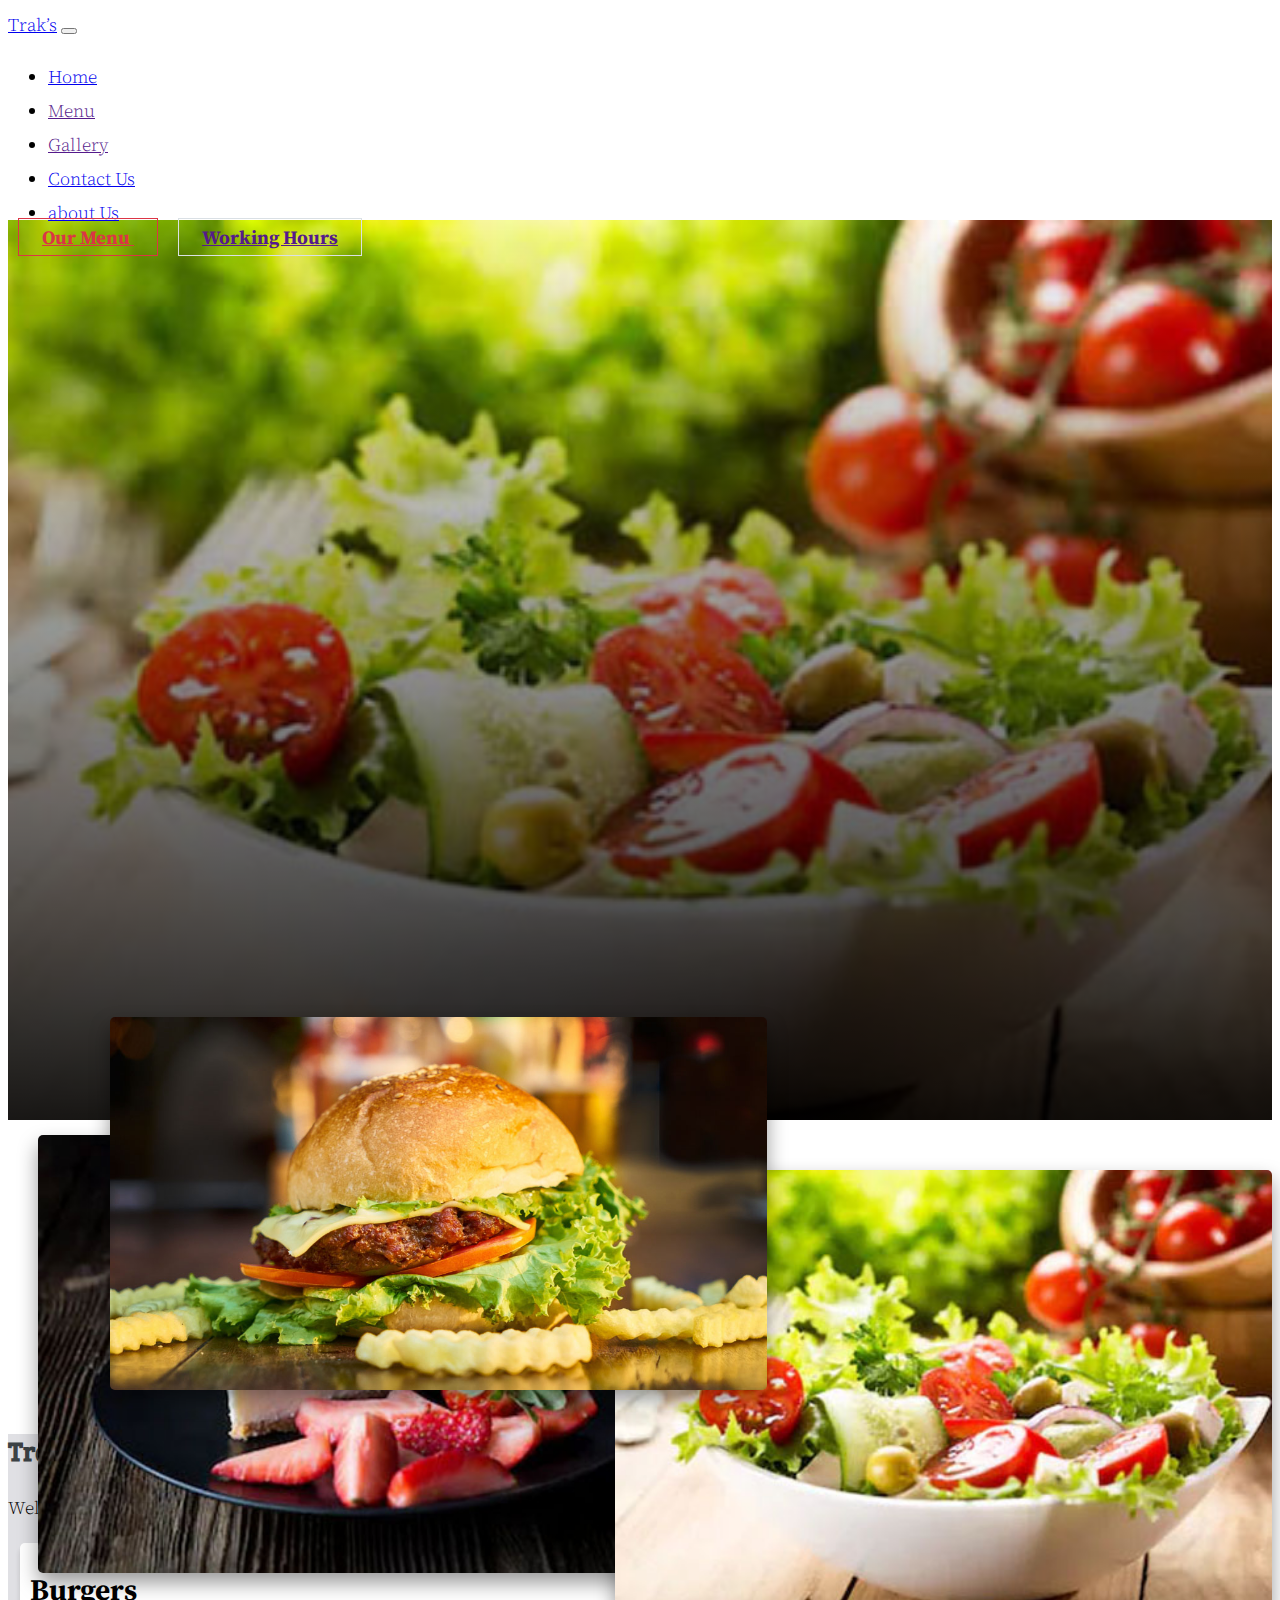
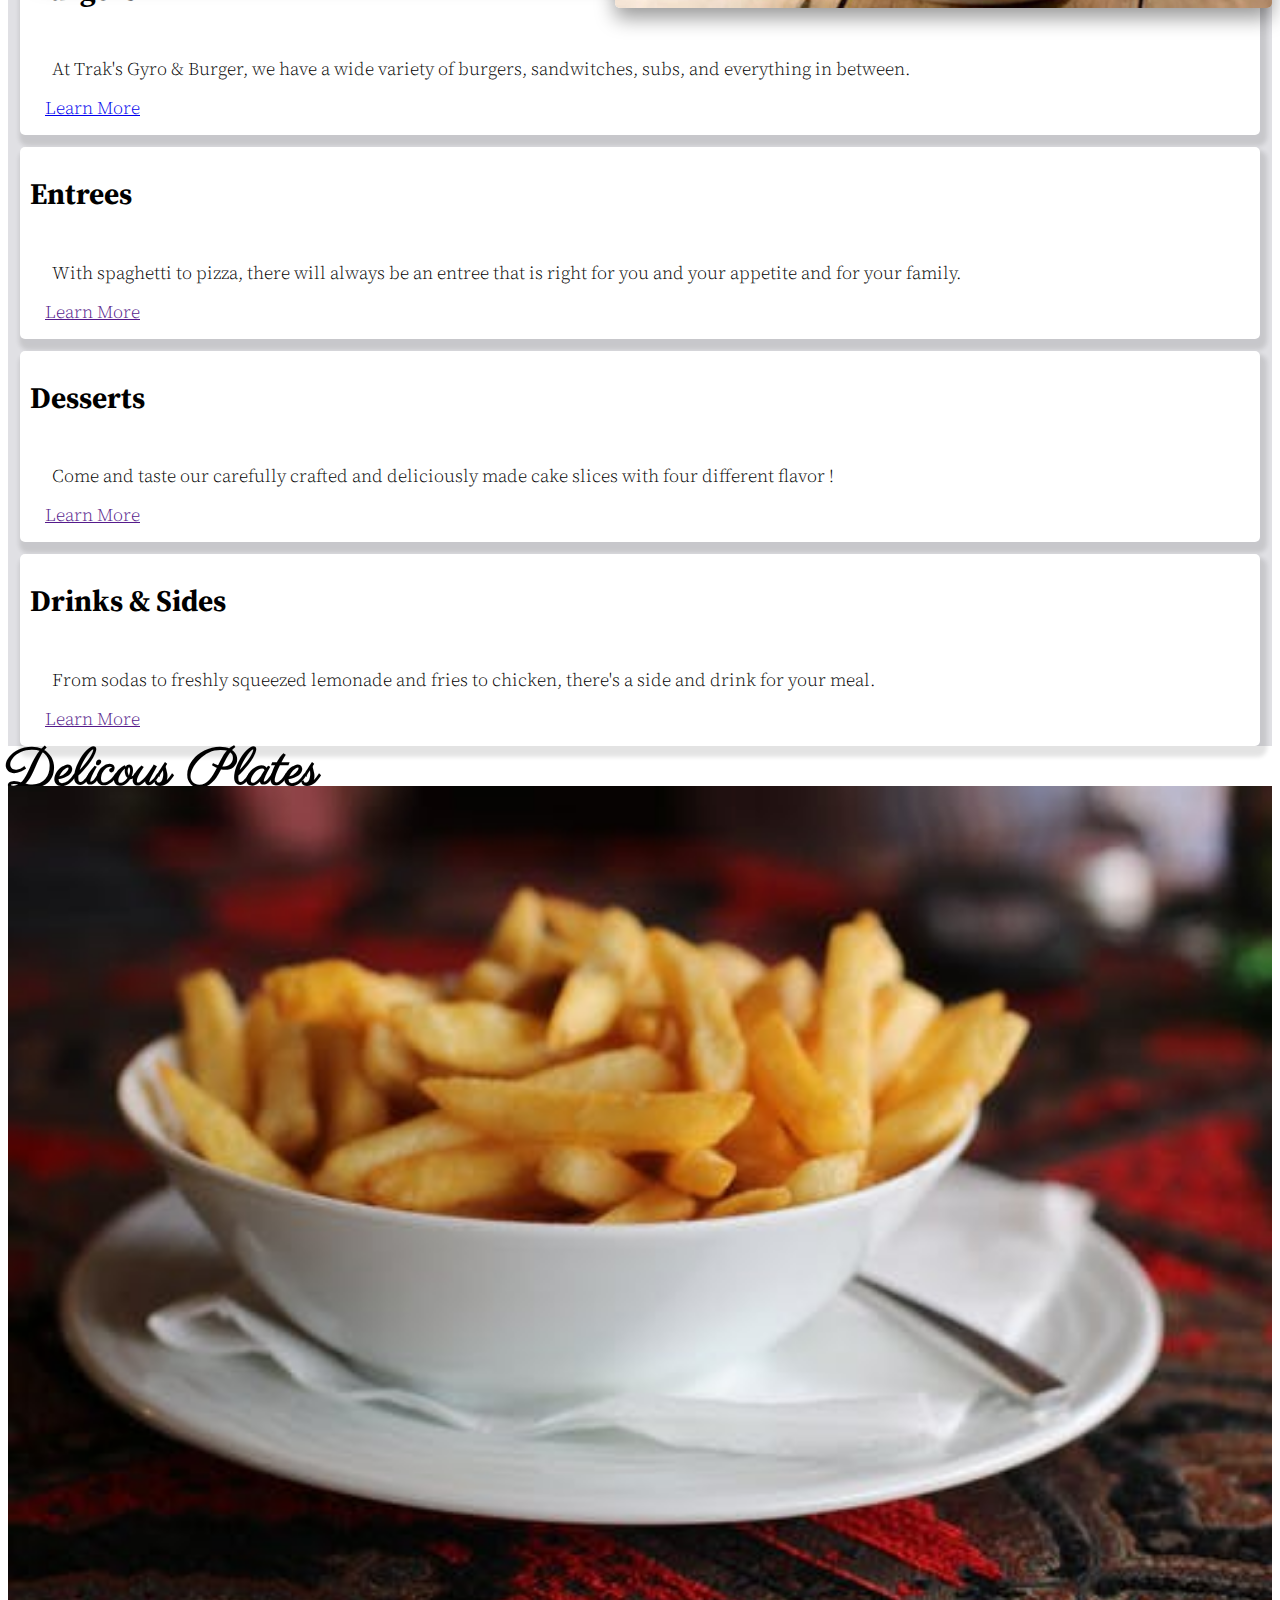
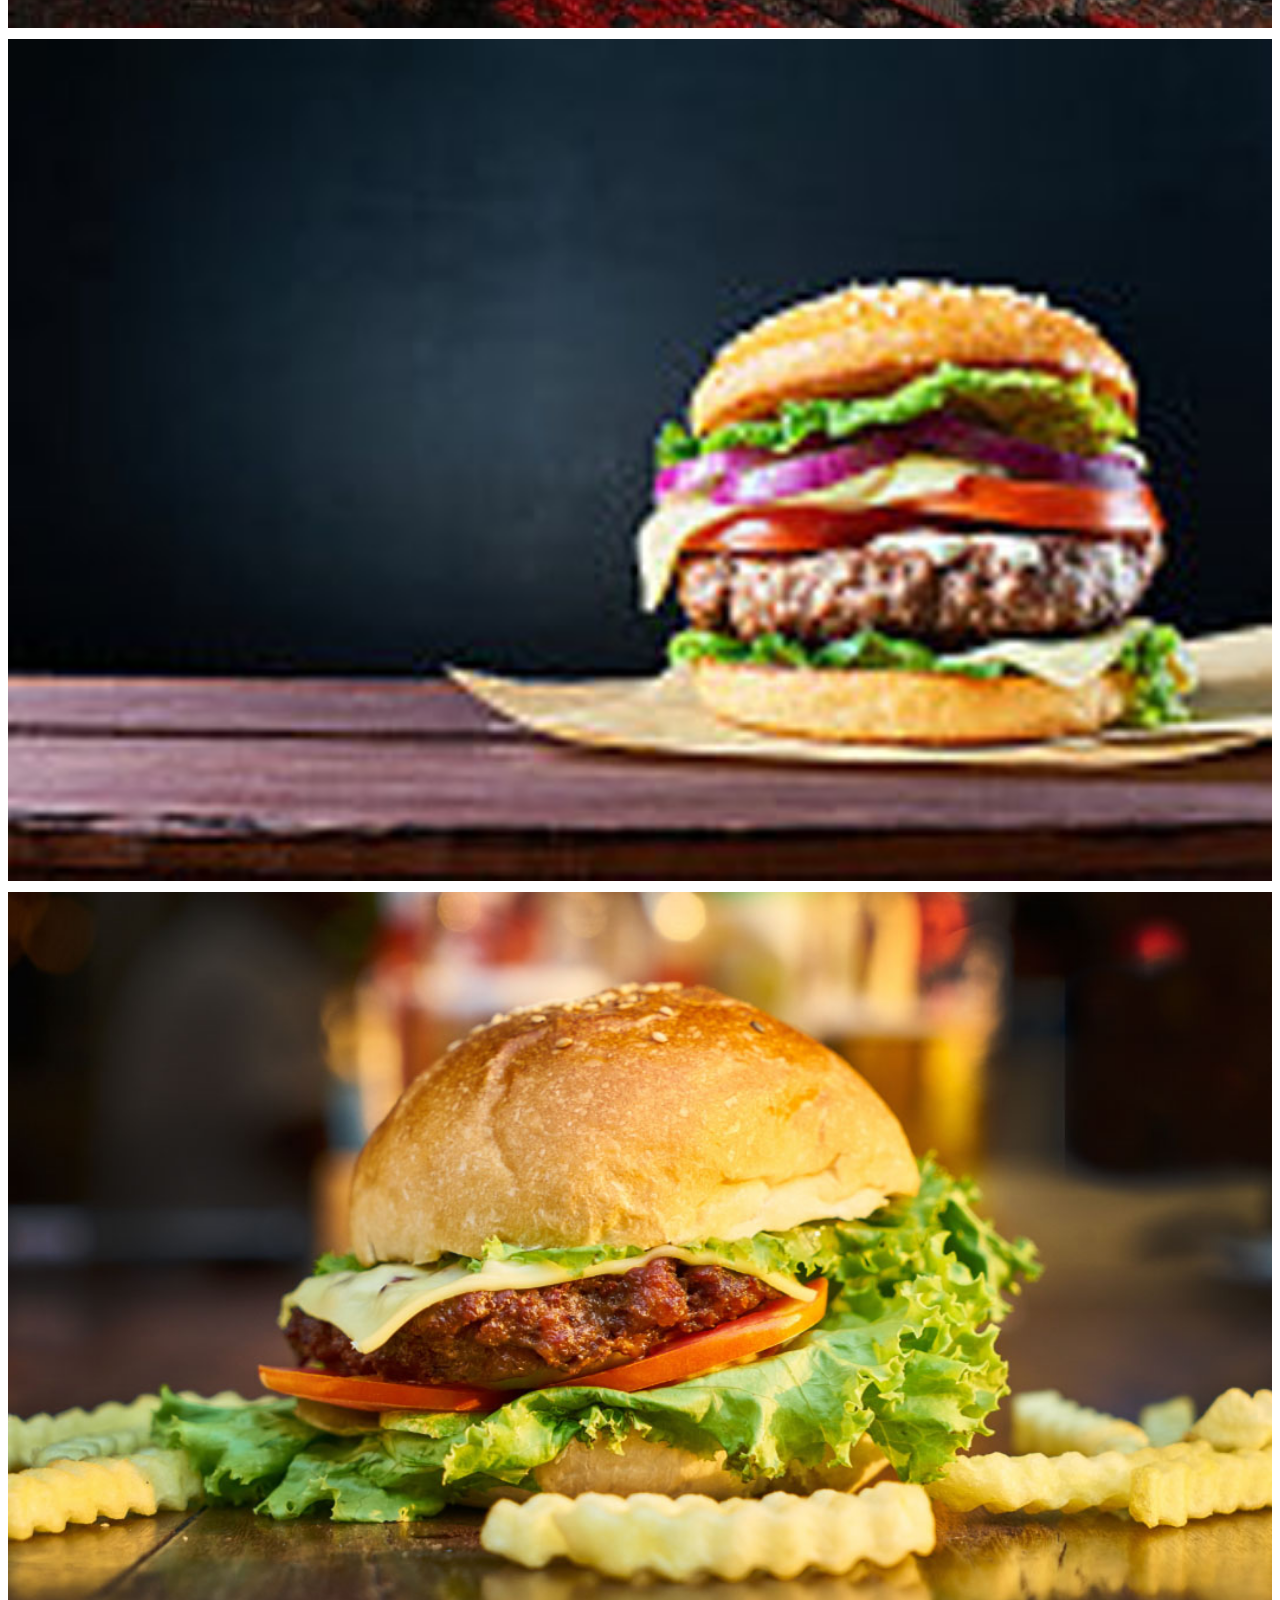
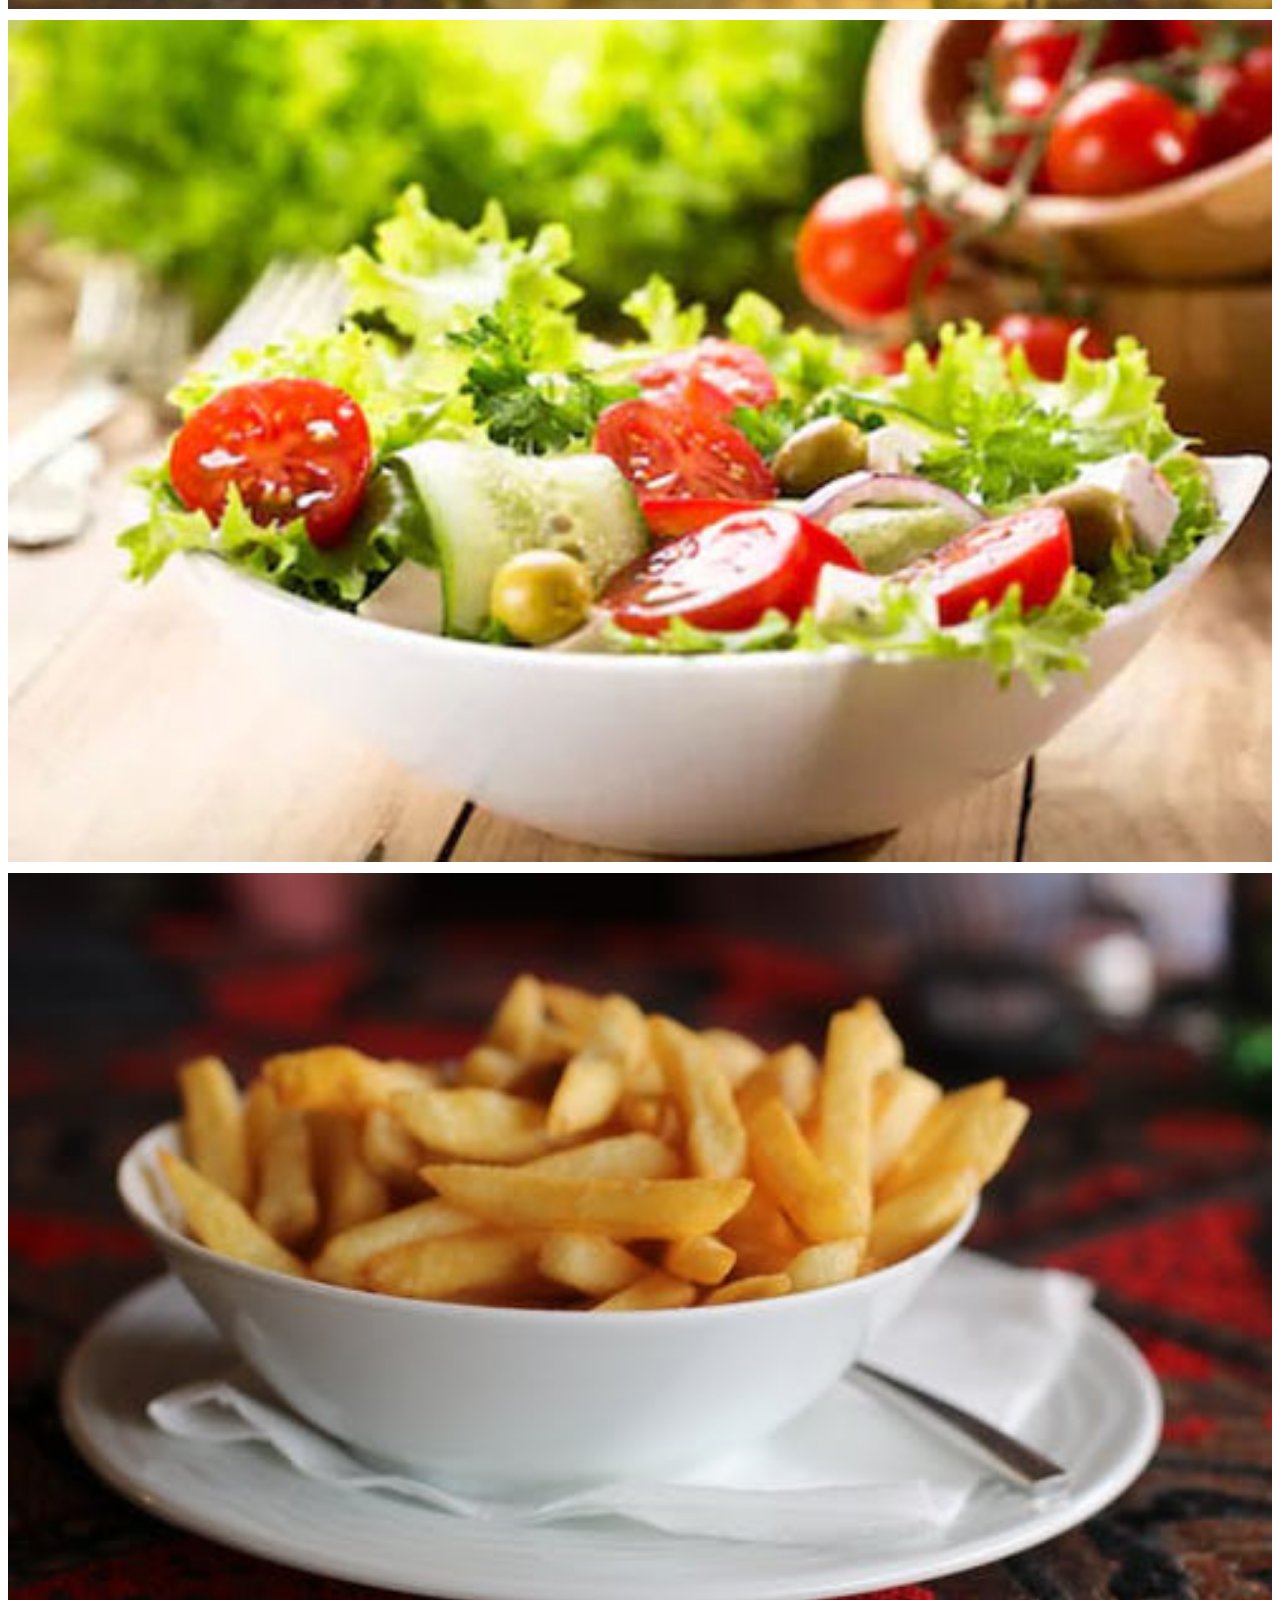
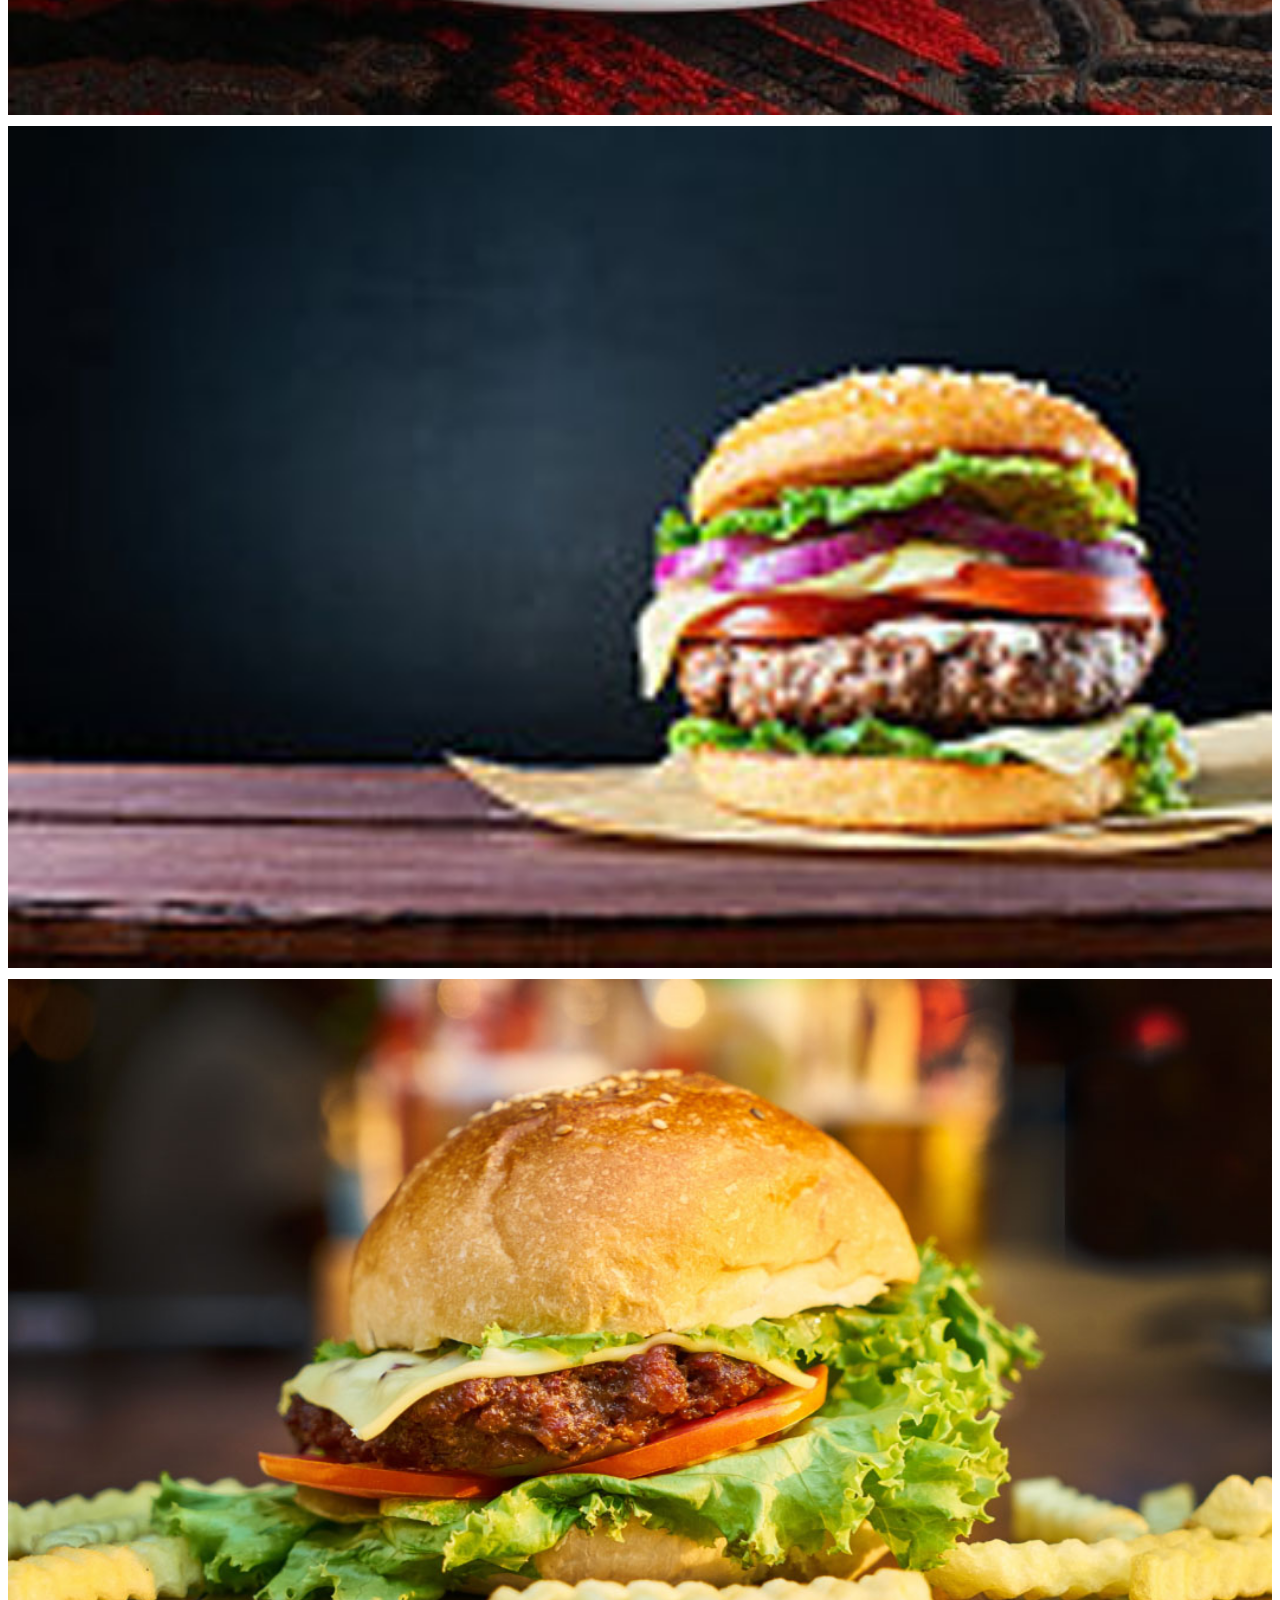
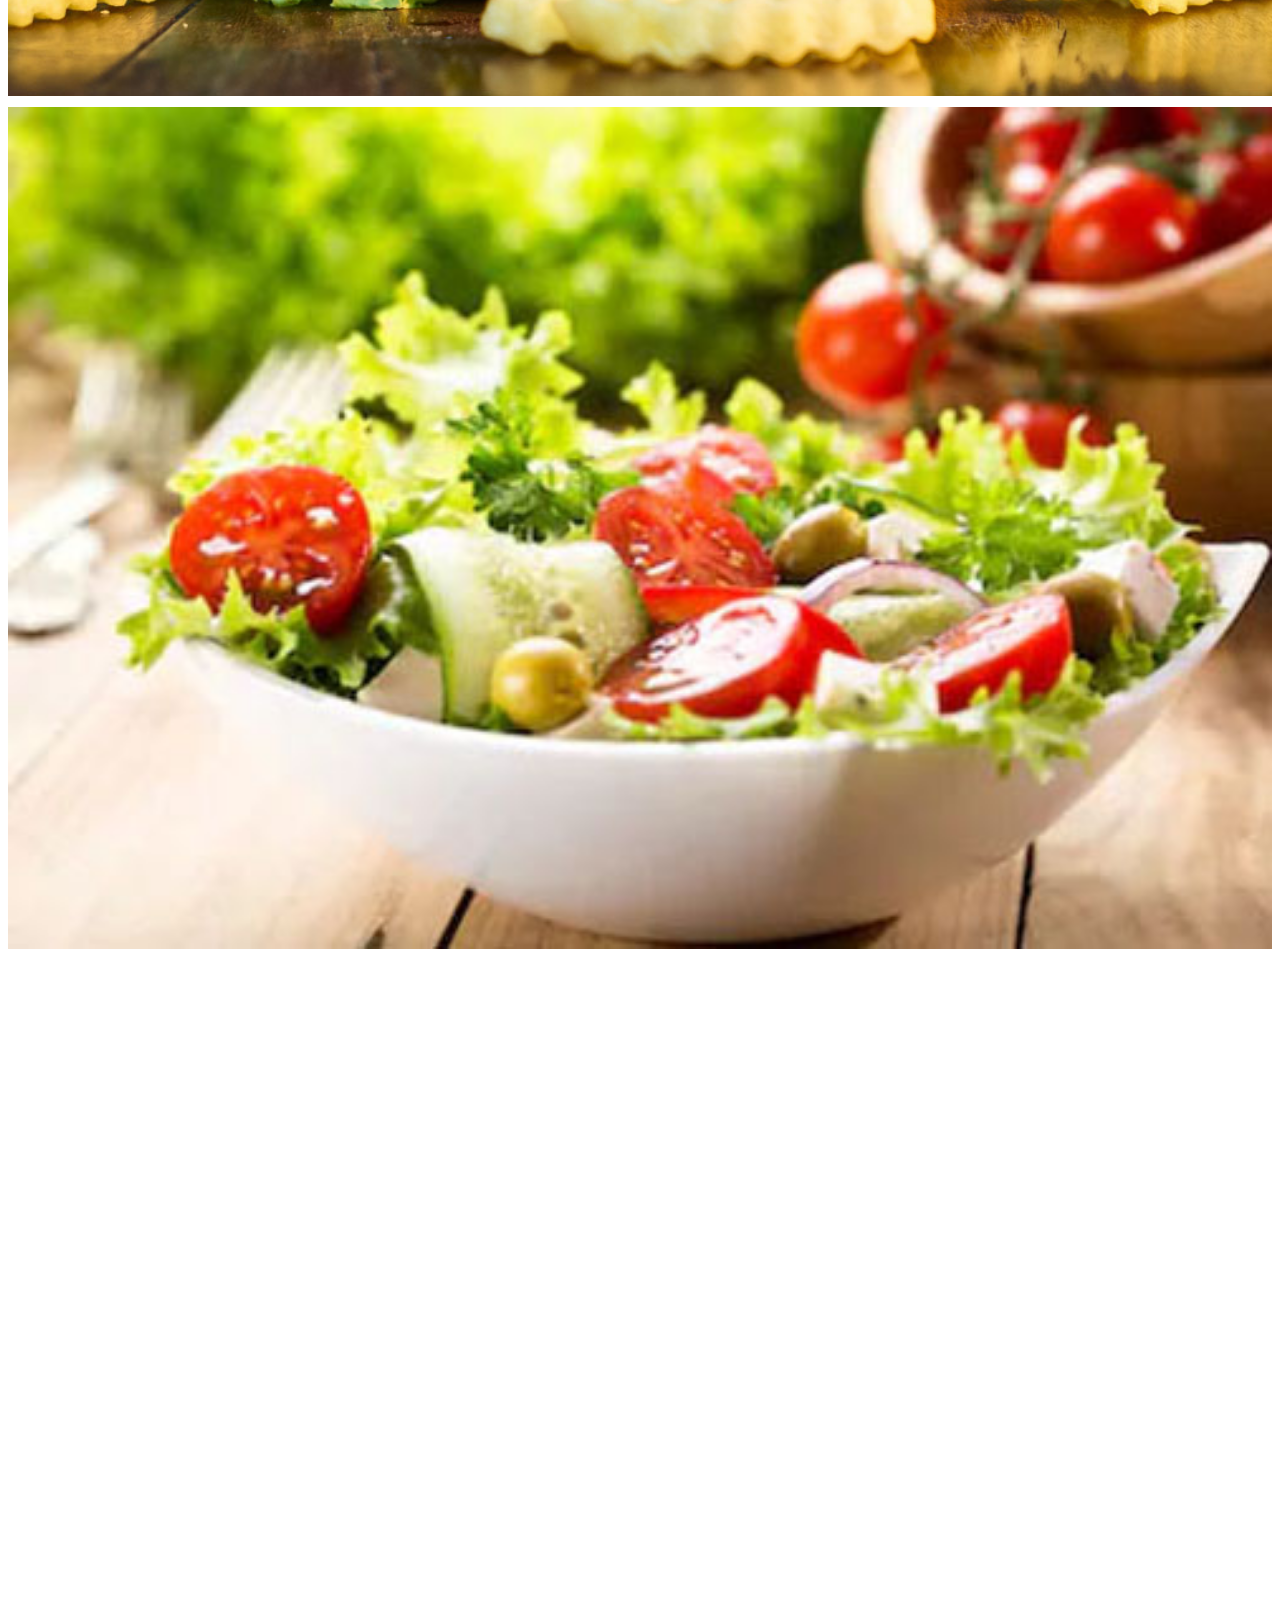
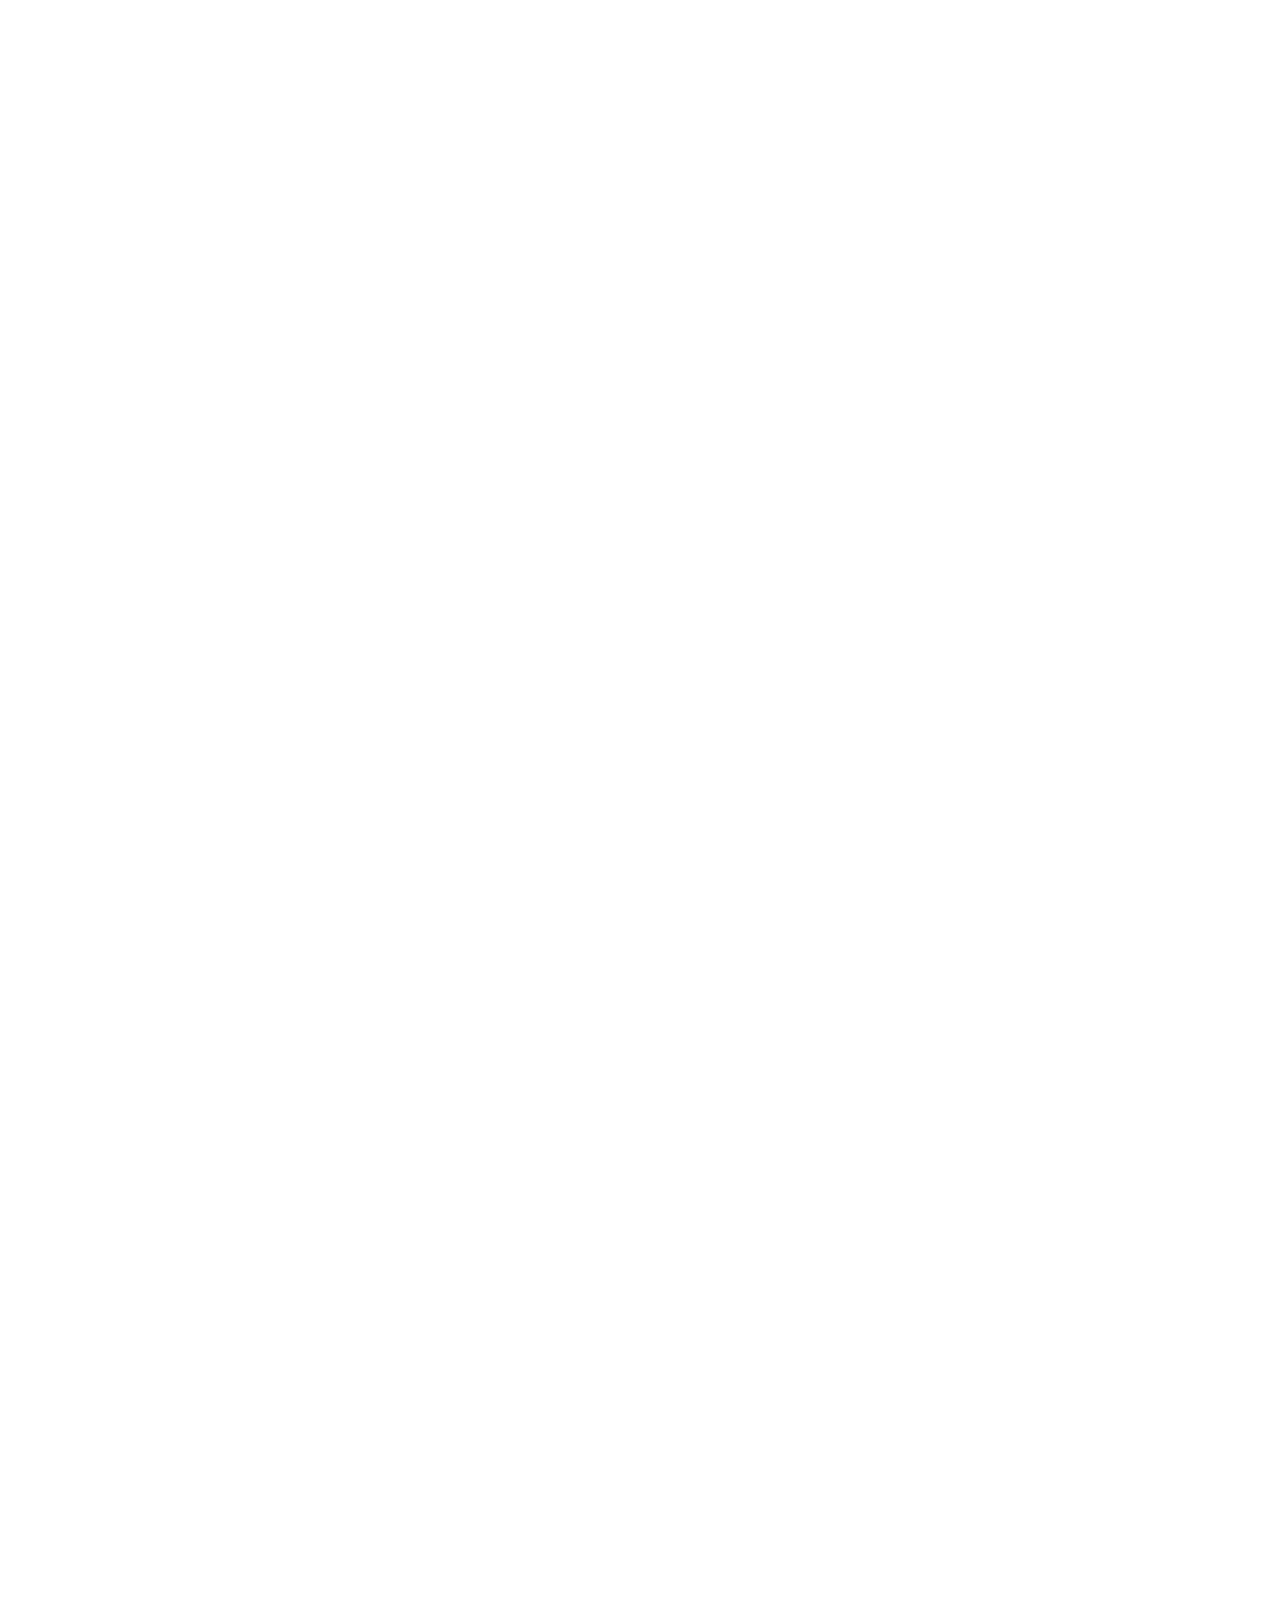
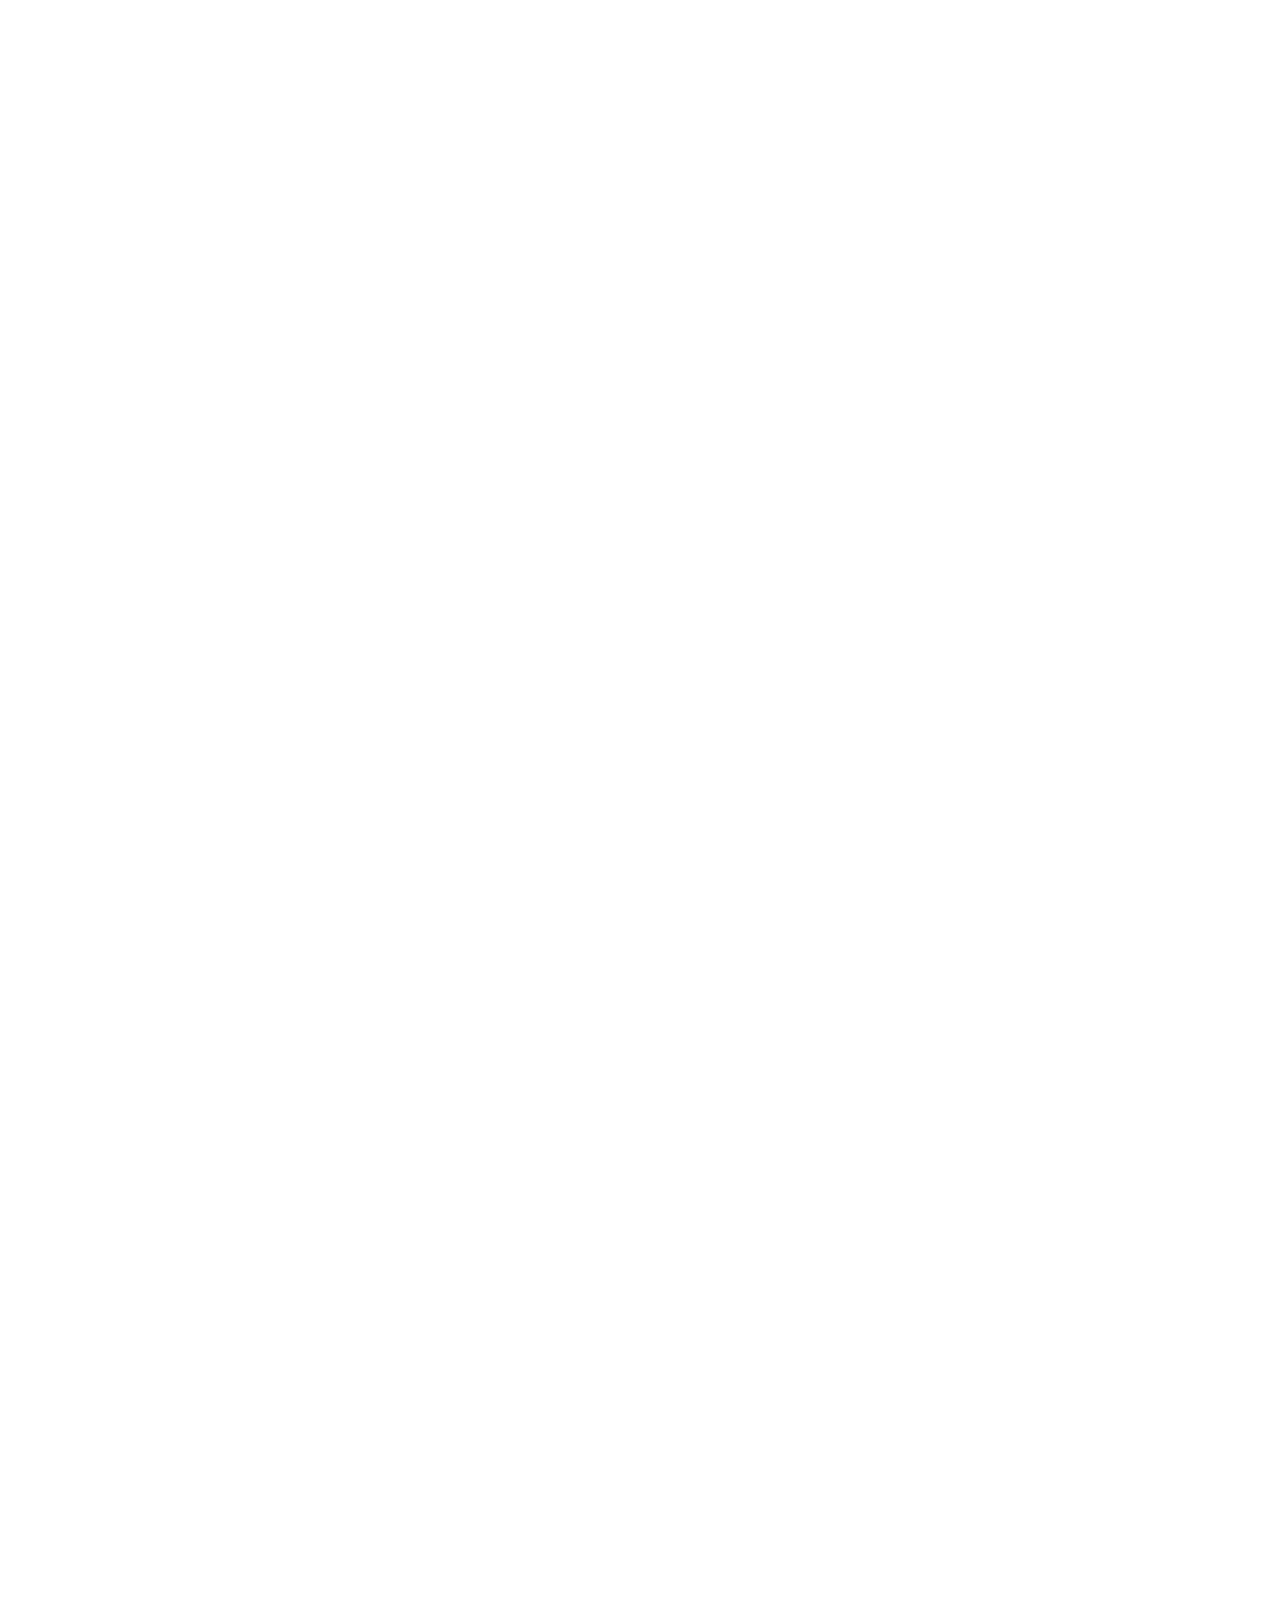
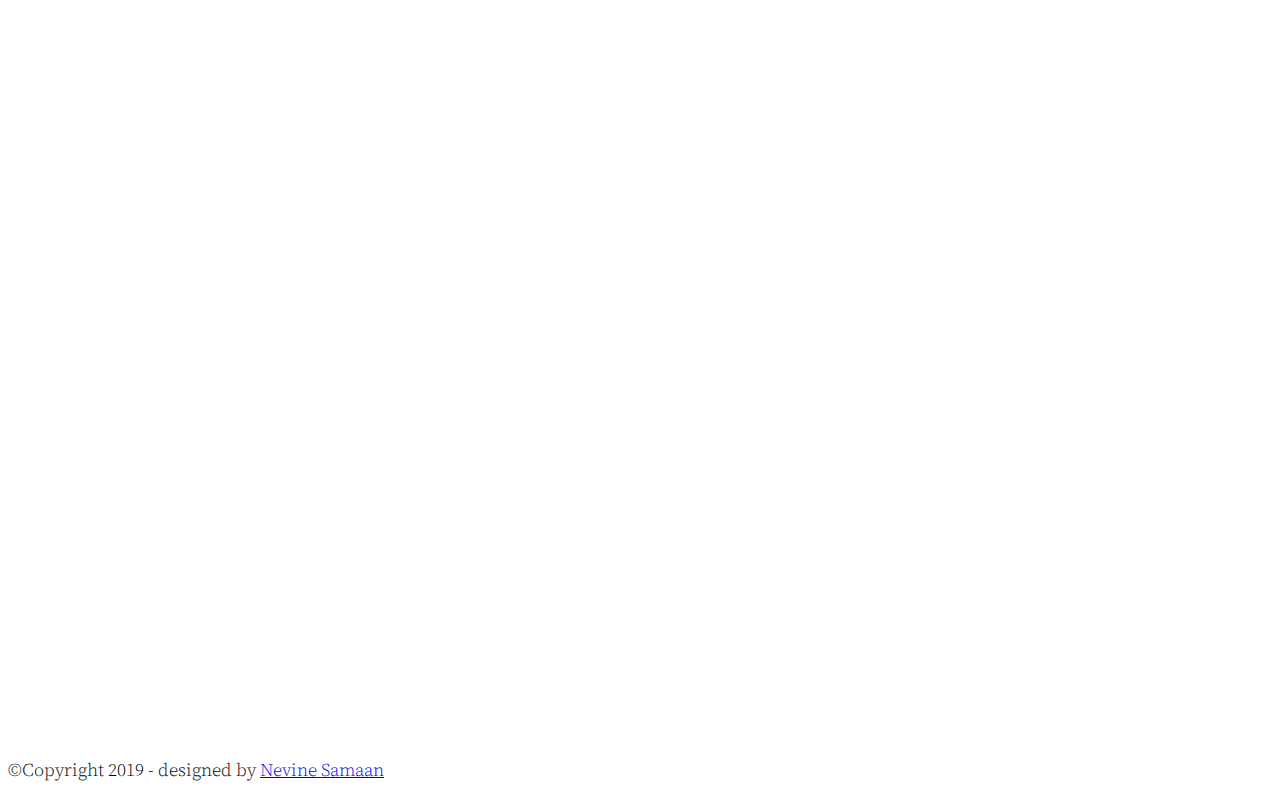
<file: index.html>
<!doctype html>
<html lang="en">

<head>
    <!-- Required meta tags -->
    <meta charset="utf-8">
    <meta name="viewport" content="width=device-width, initial-scale=1, shrink-to-fit=no">
    <meta name="description" content=" 804-439-5953, Welcome to Trak's gyro and burger Restaurant ">
    <meta name="author" content="designed by www.venags.com Nevine Samaan web developer">
    <title>Trak's</title>
    <!-- Bootstrap CSS -->
    <link rel="stylesheet" href="https://stackpath.bootstrapcdn.com/bootstrap/4.2.1/css/bootstrap.min.css"
        integrity="sha384-GJzZqFGwb1QTTN6wy59ffF1BuGJpLSa9DkKMp0DgiMDm4iYMj70gZWKYbI706tWS" crossorigin="anonymous">

    <link rel="stylesheet" href="https://use.fontawesome.com/releases/v5.7.1/css/all.css"
        integrity="sha384-fnmOCqbTlWIlj8LyTjo7mOUStjsKC4pOpQbqyi7RrhN7udi9RwhKkMHpvLbHG9Sr" crossorigin="anonymous">
    <link rel="stylesheet" type="text/css" href="css/main.css">

</head>

<body>

    <!-- starting of top header -->
    <div class="topH bg-">
        <div class="container">
            <div class="row"></div>
        </div>

    </div>
    <!-- ending of top header -->
    <!--starting of navbar -->

    <nav class="navbar navbar-expand-md navbar-light bg-info ">
        <div class="container">
            <a href="index.html" class="navbar-brand text-warning font-weight-bold">Trak’s</a>
            <button type="button" class="navbar-toggler bg-light" data-toggle="collapse" data-target="#nav"><span
                    class="navbar-toggler-icon"></span></button>
            <div class="collapse navbar-collapse justify-content-between" id="nav">
                <ul class="navbar-nav ml-auto " id="mynav">
                    <li class="nav-item"><a class=" nav-link text-light font-weight-bold px-3"
                            href="index.html">Home</a></li>

                    <li class="nav-item"><a class=" nav-link text-light font-weight-bold px-3" href="">Menu</a></li>
                    <li class="nav-item"><a class=" nav-link text-light font-weight-bold px-3" href="">Gallery</a></li>
                    <li class="nav-item"><a class=" nav-link text-light font-weight-bold px-3" href="#">Contact Us</a>
                    </li>
                    <li class="nav-item"><a class=" nav-link text-light font-weight-bold px-3" href="#">about Us</a>
                    </li>
                </ul>
            </div>
        </div>
    </nav>
    <!--ending of navbar-->

    <!--starting of banner-->
    <section class="banner">
        <div class="container-fluid">
            <div class="row  justify-content-center align-items-center" style="height: 100vh">
                <div class="col-md-10 text-center typeW">
                    <h1 class="text1 font-weight-bold" data-text="Trak's Gyro & Burger"></h1>

                    <a href="" class=" m-d-4 m-s-2  effect left-effect btn btn-light">
                        <!-- <span class="first"></span> -->
                        <span>Our Menu</span>
                    </a>
                    <a href="" class=" m-d-4 m-s-2  effect2 right-effect btn btn-danger">
                        <!-- <span class="second"></span> -->
                        <span>Working Hours</span>
                    </a>
                </div>
            </div>
        </div>
    </section>

    <!--ending of banner-->

    <!--starting of introduction-->

    <div class="intro text-center ">
        <div class=" container">
            <div class="row">
                <div class="col-md-6 col-sm-12">
                    <h3 class=" font-weight-bold "> Our Trak's</h3>
                    <p class="text-center"> Welcome to Trak's gyro and burger Restaurant.
                        we have
                        American style foods. All of our ingredients are fresh and ready to be eaten by customers like
                        you.</p>
                </div>
                <div class="col-md-6 col-sm-12">
                    <img src="image/3.jpg" class="img-fluid img1" alt="trak's img1">
                    <img src="image/4.jpg" class="img-fluid img2" alt="trak's img2">
                    <img src="image/bur1.jpg" class="img-fluid img3" alt="trak's img3">
                </div>
            </div>
        </div>


    </div>
    <!--entering of introduction-->

    <!--starting  of menu-->
    <div class=" bg-danger my-menu mx-auto">
        <ul class="list-unstyled">
            <li>Menu 1</li>
            <li>Menu 2</li>
            <li>Menu 3</li>
            <li>Menu 4</li>
        </ul>
    </div>
    <!--entering of menu-->
    <!--starting of weclome-->
    <div class="bg-light p-5 text-center  welcome">
        <div class="container-fluid">
            <div class="row justify-content-center align-items-center">
                <div class="col">
                    <h2 class="  pt-3  font-weight-bold">Trak’s Gyro & Burger</h2>
                    <!-- <i class="fa fa-glass"></i> -->
                    <p class='text-center text-lead '>Welcome to Trak's Gyro & Burger! Here are some foods we serve:
                    </p>
                    <i class="fas fa-steak"></i>
                </div>
            </div>
            <div class="row text-center">
                <div class="col-md-3 ">
                    <div class="wel">
                        <!-- <i class="fas fa-hamburger fa-3x text-danger m-2"></i> -->
                        <h4 class="text-info  ">Burgers</h4>
                        <p class="text-muted ">At Trak's Gyro & Burger, we have a wide variety of burgers, sandwitches,
                            subs, and everything in between.</p>
                        <a href="burger.html" class="btn btn-info">Learn More</a>
                    </div>
                </div>
                <div class="col-md-3">
                    <div class="wel">
                        <!-- <i class="fas fa-hamburger fa-3x text-danger m-2"></i><i class="far fa-cheeseburger"></i> -->
                        <h4 class="text-info">Entrees</h4>
                        <p class="text-muted ">With spaghetti to pizza, there will always be an entree that is right for
                            you and your appetite and for your family.</p>
                        <a href="" class="btn btn-info">Learn More</a>
                    </div>

                </div>
                <div class="col-md-3">
                    <div class="wel">
                        <!-- <i class="fas fa-pizza-slice fa-3x text-danger m-2"></i> -->
                        <h4 class="text-info"> Desserts</h4>
                        <p class="text-muted ">Come and taste our carefully crafted and deliciously made cake slices
                            with four different flavor !</p>
                        <a href="" class="btn btn-info">Learn More</a>
                    </div>
                </div>
                <div class="col-md-3 ">
                    <div class="wel">
                        <!-- <i class="fas fa-cogs fa-3x text-danger m-2"></i> <i class="fal fa-glass"></i> -->
                        <h4 class="text-info">Drinks & Sides</h4>
                        <p class="text-muted ">From sodas to freshly squeezed lemonade and fries to chicken, there's a
                            side and drink for your meal.</p>
                        <a href="" class="btn btn-info">Learn More</a>
                    </div>
                </div>
            </div>
        </div>
    </div>
    </div>
    <!--ending of welcome-->

    <!-- starting of gallery -->
    <section class="mt-4 px-2 bg-white gallery text-center">

        <h1 class="text-danger p-4 display-4 font-weight-bold text-center">Delicous Plates</h1>

        <div class="row">
            <div class="col-md-3 col-sm-6 col-xs-6 my-gall">
                <div class="gall">
                    <img src="image/1.jpeg" class=' img-fluid img-thumbnail rounded mx-auto d-block' alt="">
                </div>
            </div>
            <div class="col-md-3 col-sm-6 col-xs-6 my-gall">
                <div class="gall">
                    <img src="image/2.jpg" class=' img-fluid img-thumbnail rounded mx-auto d-block' alt="">
                </div>
            </div>
            <div class="col-md-3 col-sm-6 col-xs-6 my-gall">
                <div class="gall">
                    <img src="image/bur1.jpg" class=' img-fluid img-thumbnail rounded mx-auto d-block' alt="">
                </div>
            </div>
            <div class="col-md-3 col-sm-6 col-xs-6 my-gall">
                <div class="gall">
                    <img src="image/4.jpg" class=' img-fluid img-thumbnail rounded mx-auto d-block' alt="">
                </div>
            </div>
            <div class="col-md-3 col-sm-6 col-xs-6 my-gall">
                <div class="gall">
                    <img src="image/1.jpeg" class=' img-fluid img-thumbnail rounded mx-auto d-block' alt="">
                </div>
            </div>
            <div class="col-md-3 col-sm-6 col-xs-6 my-gall">
                <div class="gall">
                    <img src="image/2.jpg" class=' img-fluid img-thumbnail rounded mx-auto d-block' alt="">
                </div>
            </div>
            <div class="col-md-3 col-sm-6 col-xs-6 my-gall">
                <div class="gall">
                    <img src="image/bur1.jpg" class=' img-fluid img-thumbnail rounded mx-auto d-block' alt="">
                </div>
            </div>
            <div class="col-md-3 col-sm-6 col-xs-6 my-gall">
                <div class="gall">
                    <img src="image/4.jpg" class=' img-fluid img-thumbnail rounded mx-auto d-block' alt="">
                </div>
            </div>

        </div>
        <!--ending of div=row-->



    </section>

    <!--ending of gallery -->


    <!--starting of menu-->
    <div class="menu1">
        <div class="menu-container">
            <div class="menu-1">
                <h3 class="text-center">Trak's Menu</h3>
                <div class="row text-center">
                    <div class="col-md-3 col-sm-6 menu-2">
                        <div class="card">
                            <img src="image/4.jpg" class="card-img-top" alt="...">
                            <div class="card-body">
                                <h4 class="card-title">menu 1</h4>
                                <p class="card-text text-danger">10$ - 20$ </p>
                                <a href="#" class="btn btn-info">Check Menu</a>
                            </div>
                        </div>
                    </div>
                    <div class="col-md-3 col-sm-6 menu-2">
                        <div class="card">
                            <img src="image/4.jpg" class="card-img-top" alt="...">
                            <div class="card-body">
                                <h4 class="card-title">menu 2</h4>
                                <p class="card-text text-danger">10$ - 20$ </p>
                                <a href="#" class="btn btn-info">Go somewhere</a>
                            </div>
                        </div>
                    </div>
                    <div class="col-md-3 col-sm-6 menu-2">
                        <div class="card">
                            <img src="image/4.jpg" class="card-img-top" alt="...">
                            <div class="card-body">
                                <h4 class="card-title">menu 3</h4>
                                <p class="card-text text-danger">10$ - 20$ </p>
                                <a href="#" class="btn btn-info">Go somewhere</a>
                            </div>
                        </div>
                    </div>
                    <div class="col-md-3 col-sm-6 menu-2">
                        <div class="card">
                            <img src="image/4.jpg" class="card-img-top" alt="...">
                            <div class="card-body">
                                <h4 class="card-title">menu 4</h4>
                                <p class="card-text text-danger">10$ - 20$ </p>
                                <a href="#" class="btn btn-info">Go somewhere</a>
                            </div>
                        </div>
                    </div>
                    <div class="col-md-3 col-sm-6 menu-2">
                        <div class="card">
                            <img src="image/4.jpg" class="card-img-top" alt="...">
                            <div class="card-body">
                                <h4 class="card-title">menu 5</h4>
                                <p class="card-text text-danger">10$ - 20$ </p>
                                <a href="#" class="btn btn-info">Go somewhere</a>
                            </div>
                        </div>
                    </div>
                    <div class="col-md-3 col-sm-6 menu-2">
                        <div class="card">
                            <img src="image/4.jpg" class="card-img-top" alt="...">
                            <div class="card-body">
                                <h4 class="card-title">menu 6</h4>
                                <p class="card-text text-danger">10$ - 20$ </p>
                                <a href="#" class="btn btn-info">Go somewhere</a>
                            </div>
                        </div>
                    </div>
                    <div class="col-md-3 col-sm-6 menu-2">
                        <div class="card">
                            <img src="image/4.jpg" class="card-img-top" alt="...">
                            <div class="card-body">
                                <h4 class="card-title">menu 7</h4>
                                <p class="card-text text-danger">10$ - 20$ </p>
                                <a href="#" class="btn btn-info">Go somewhere</a>
                            </div>
                        </div>
                    </div>
                    <div class="col-md-3 col-sm-6 menu-2">
                        <div class="card">
                            <img src="image/4.jpg" class="card-img-top" alt="...">
                            <div class="card-body">
                                <h4 class="card-title">menu 8</h4>
                                <p class="card-text text-danger">10$ - 20$ </p>
                                <a href="#" class="btn btn-info">Go somewhere</a>
                            </div>
                        </div>
                    </div>

                </div>
            </div>
        </div>
    </div>
    <!--ending of menu -->

    <!--starting of footer-->
    <footer class="bg-secondary">
        <div class="container">
            <div class="row">
                <div class="col text-center">
                    <h1 class="text-white font-weight-light p-3"></h1>
                    <p clas="text-white font-italic font-weight-italic"></p>
                    <div class="py-2">
                        <a href=""> <i class="fab fa-facebook fa-2x text-primary mx-3"></i></a>
                        <a href=""> <i class="fab fa-google-plus fa-2x text-danger mx-3"></i></a>
                        <a href=""> <i class="fab fa-twitter fa-2x text-info mx-3"></i></a>
                        <a href=""> <i class="fab fa-youtube fa-2x text-danger mx-3"></i></a>
                    </div>
                    <p class="mt-3"> &copy;Copyright 2019 - designed by <a href="http://venags.com/">Nevine Samaan</a>
                    </p>
                </div>
            </div>
        </div>

    </footer>
    <!--ending of footer-->

    <script src="https://code.jquery.com/jquery-3.3.1.slim.min.js"
        integrity="sha384-q8i/X+965DzO0rT7abK41JStQIAqVgRVzpbzo5smXKp4YfRvH+8abtTE1Pi6jizo"
        crossorigin="anonymous"></script>
    <script src="https://cdnjs.cloudflare.com/ajax/libs/popper.js/1.14.6/umd/popper.min.js"
        integrity="sha384-wHAiFfRlMFy6i5SRaxvfOCifBUQy1xHdJ/yoi7FRNXMRBu5WHdZYu1hA6ZOblgut"
        crossorigin="anonymous"></script>
    <script src="https://stackpath.bootstrapcdn.com/bootstrap/4.2.1/js/bootstrap.min.js"
        integrity="sha384-B0UglyR+jN6CkvvICOB2joaf5I4l3gm9GU6Hc1og6Ls7i6U/mkkaduKaBhlAXv9k"
        crossorigin="anonymous"></script>


    <script src="https://code.jquery.com/jquery-1.12.4.js"
        integrity="sha256-Qw82+bXyGq6MydymqBxNPYTaUXXq7c8v3CwiYwLLNXU=" crossorigin="anonymous"></script>
    <script type="text/javascript" src="js/main.js"></script>

</body>

</html>
</file>
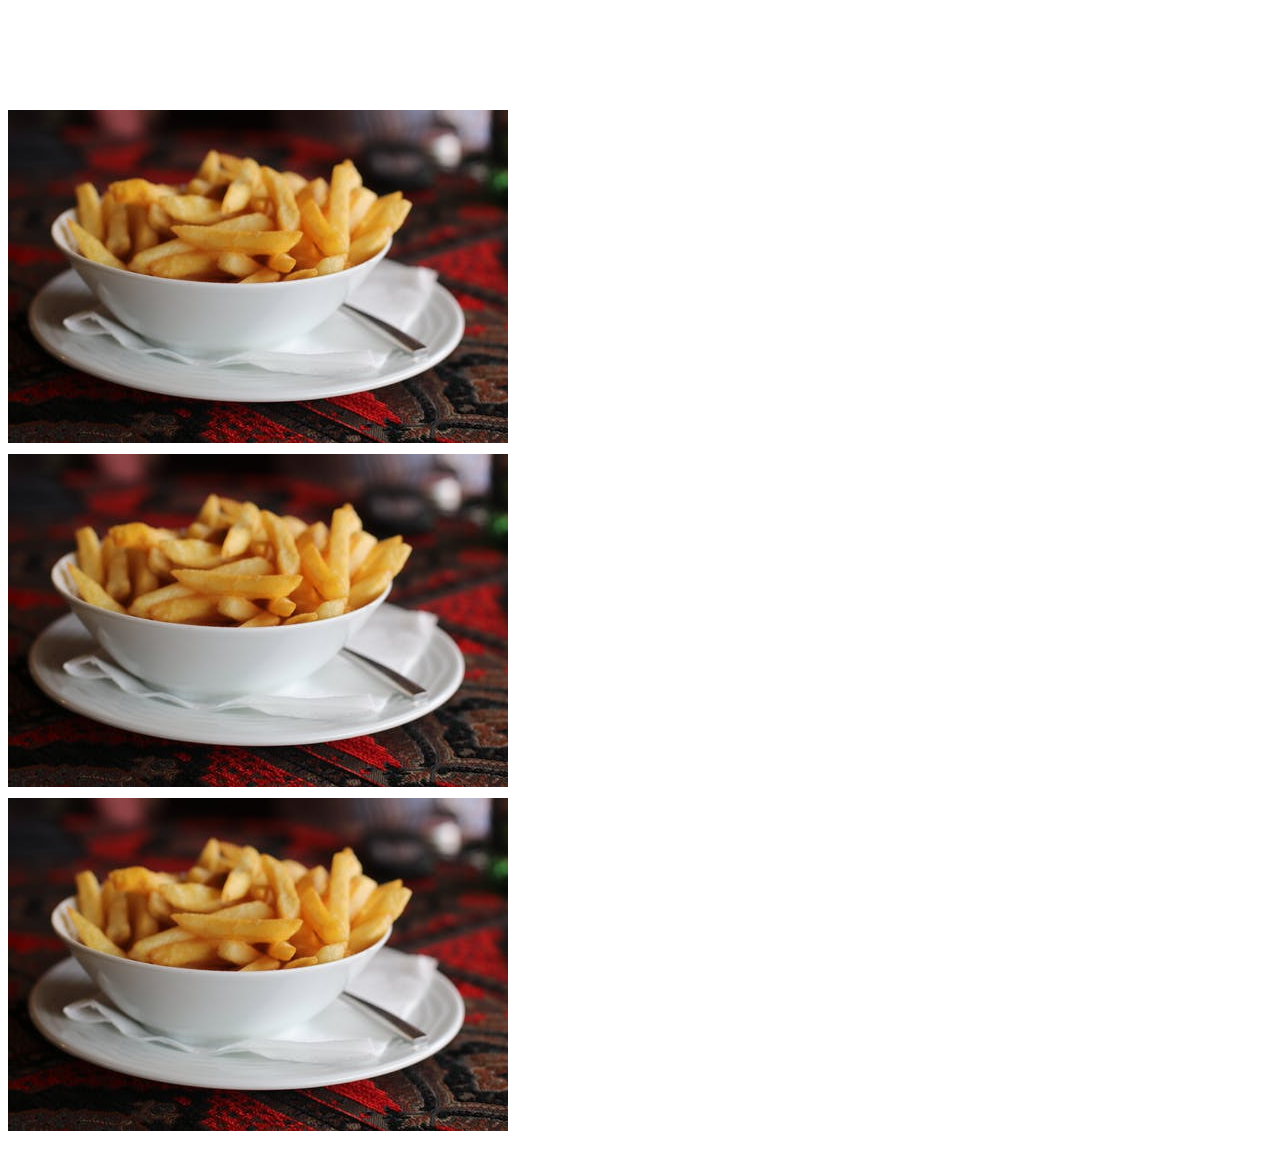
<file: before_after.html>
<!doctype html>
<html lang="en">

<head>
    <!-- Required meta tags -->
    <meta charset="utf-8">
    <meta name="viewport" content="width=device-width, initial-scale=1, shrink-to-fit=no">

    <!-- Bootstrap CSS -->
    <link rel="stylesheet" href="https://stackpath.bootstrapcdn.com/bootstrap/4.2.1/css/bootstrap.min.css"
        integrity="sha384-GJzZqFGwb1QTTN6wy59ffF1BuGJpLSa9DkKMp0DgiMDm4iYMj70gZWKYbI706tWS" crossorigin="anonymous">

    <link rel="stylesheet" href="https://use.fontawesome.com/releases/v5.7.1/css/all.css"
        integrity="sha384-fnmOCqbTlWIlj8LyTjo7mOUStjsKC4pOpQbqyi7RrhN7udi9RwhKkMHpvLbHG9Sr" crossorigin="anonymous">
    <link rel="stylesheet" type="text/css" href="css/main.css">
    <title>Trak's</title>
</head>
<style>
    .main {
        position: relative;
    }

    .main::before,
    .main::after {
        content: "";
        position: absolute;
        top: 15px;
        left: 15px;
        right: 15px;
        bottom: 15px;
        opacity: 1;
        transition: all 0.5s ease;
    }

    .main::before {
        border-top: 1px solid blue;
        border-bottom: 1px solid blue;
        transform: scale(0, 1);

    }

    .main::after {
        border-right: 1px solid blue;
        border-left: 1px solid blue;
        transform: scale(1, 0);

    }

    .main:hover::before {
        transform: scale(1, 1);
    }

    img {
        max-width: 100%;
        transition: all 0.5s ease;
    }

    .main:hover img {
        opacity: 0.4;
    }

    .txt {
        position: absolute;
        top: 50%;
        left: 50%;
        transform: translate(-50%, -50%);
        color: #FFF;
        transition: all 0.5s ease;
        opacity: 0;

    }

    .main:hover .txt {
        opacity: 1;
    }
</style>

<body>

    <br><br><br>
    <div class="container">
        <div class="row">
            <div class="col-md-4">
                <div class="main">
                    <img src="image/1.jpeg" alt="">
                    <div class="txt">
                        <h2>first one</h2>
                        <button class="btn btn-primary">Click here</button>
                    </div>
                </div>
            </div>
            <div class="col-md-4">
                <div class="main">
                    <img src="image/1.jpeg" alt="">
                    <div class="txt">
                        <h2>first one</h2>
                        <button class="btn btn-primary">Click here</button>
                    </div>
                </div>
            </div>
            <div class="col-md-4">
                <div class="main">
                    <img src="image/1.jpeg" alt="">
                    <div class="txt">
                        <h2>first one</h2>
                        <button class="btn btn-primary">Click here</button>
                    </div>
                </div>
            </div>
        </div>
    </div>

</body>

</html>
</file>
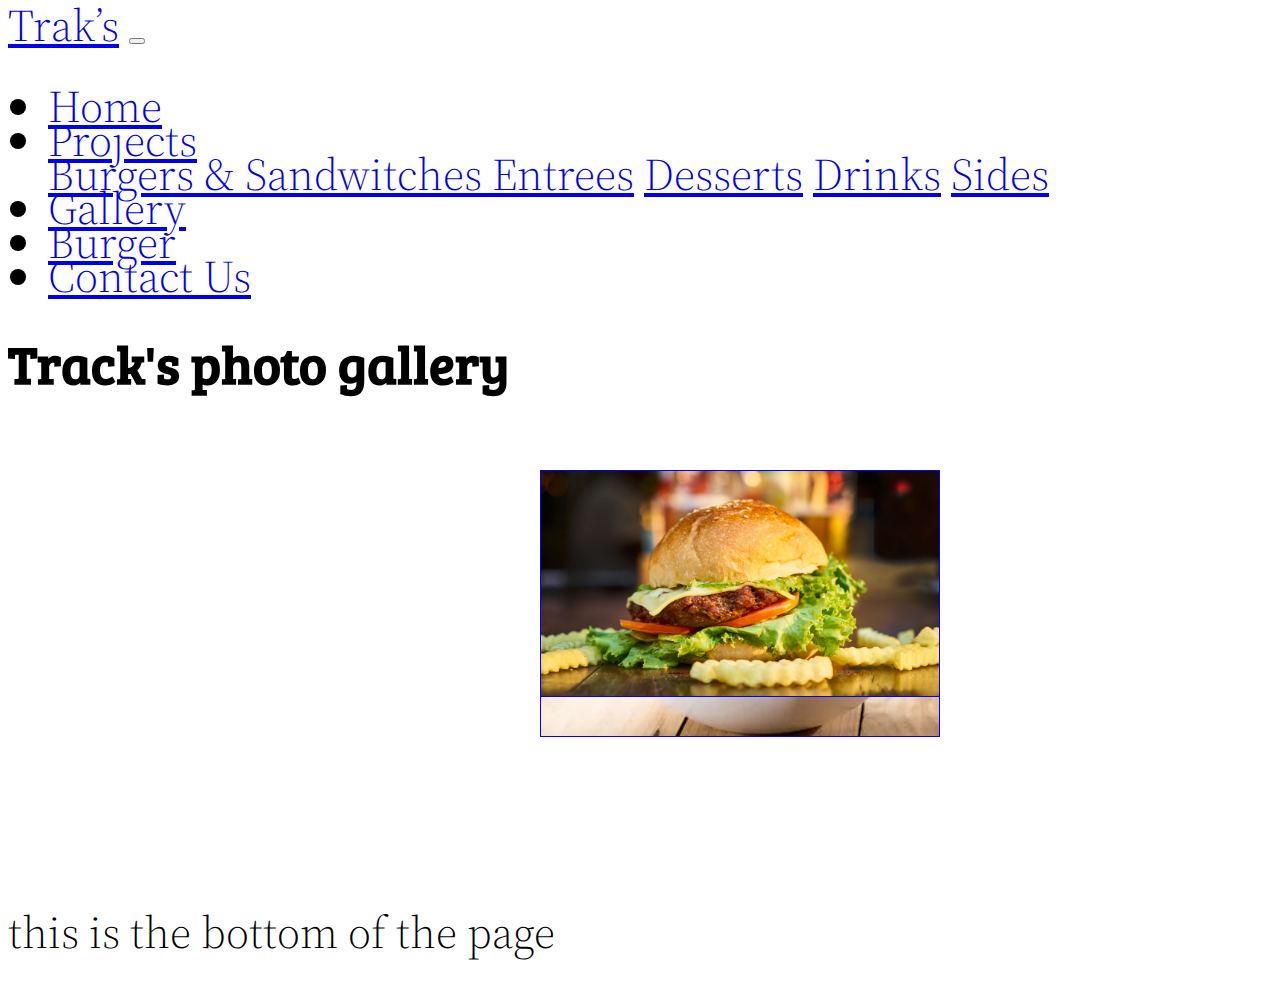
<file: gallery.html>
<!doctype html>
<html lang="en">
<head>
  <!-- Required meta tags -->
  <meta charset="utf-8">
  <meta name="viewport" content="width=device-width, initial-scale=1, shrink-to-fit=no">

  <!-- Bootstrap CSS -->
  <link rel="stylesheet" href="https://stackpath.bootstrapcdn.com/bootstrap/4.2.1/css/bootstrap.min.css" integrity="sha384-GJzZqFGwb1QTTN6wy59ffF1BuGJpLSa9DkKMp0DgiMDm4iYMj70gZWKYbI706tWS" crossorigin="anonymous">
  <link rel="stylesheet" href="https://use.fontawesome.com/releases/v5.7.1/css/all.css" integrity="sha384-fnmOCqbTlWIlj8LyTjo7mOUStjsKC4pOpQbqyi7RrhN7udi9RwhKkMHpvLbHG9Sr" crossorigin="anonymous">
    <link rel="stylesheet" type="text/css" href="css/main.css">
  <title>Hello, world!</title>

  <style type="text/css">
    
    body{
      background-colro: pink;
      font-size: 45px;
    } 
    .cards{
     text-align: center;
      position: relative;
      z-index: 1;
      margin-top:90px;
      min-height: 400px;
      
    }
   .cards .card {
    border: 0;
   }
    .cards .card img{
       
      position: absolute;
      width: 400px;
      cursor: pointer;
      left: 50%;
      border: 1px solid blue;
      margin-left: -100px; /* minus the half of width*/ 
     
    }




  </style>

</head>
<body>

<!--starting of navbar -->

<nav class="navbar navbar-expand-md navbar-light bg-dark fixed-top">
  <div class="container">
      <a href="index.html" class="navbar-brand text-warning font-weight-bold">Trak’s</a>
      <button type="button" class="navbar-toggler bg-light" data-toggle="collapse" data-target="#nav"><span class="navbar-toggler-icon"></span></button>
      <div class="collapse navbar-collapse justify-content-between" id="nav">
          <ul class="navbar-nav ml-auto text-uppercase" id="mynav">
              <li class="nav-item"><a class=" nav-link text-light font-weight-bold px-3" href="index.html">Home</a></li>

              <li class="nav-item dropdown" data-toggle="dropdown"><a class="nav-link text-light text-uppercase font-weight-bold px-3 dropdown-toggle" href="burger.html">Projects</a>
                  <div class="dropdown-menu">
                      <a class="dropdown-item" href="burger.html">Burgers & Sandwitches </a>
                      <a class="dropdown-item" href="index.html">Entrees</a>
                      <a class="dropdown-item" href="burger.html">Desserts</a>
                      <a class="dropdown-item" href="#">Drinks</a>
                      <a class="dropdown-item" href="#">Sides</a>
                  </div>
              </li>
              <li class="nav-item"><a class=" nav-link text-light font-weight-bold px-3" href="gallery.html">Gallery</a></li>
              <li class="nav-item"><a class=" nav-link text-light font-weight-bold px-3" href="burger.html">Burger</a></li>
              <li class="nav-item"><a class=" nav-link text-light font-weight-bold px-3" href="#">Contact Us</a></li>
          </ul>
      </div>
  </div>
</nav>
<!--ending of navbar-->


<!--starting photo gallery -->

<div class="row text-center">
    <h3 class="text-center text-seondary">Track's photo gallery </h3>
    <div class="container">
        <div class="cards text-center">

            <div class="card ">
                <img src="image/1.jpeg" alt='page one '>
            </div>
            <div class="card ">
                <img src="image/3.jpg" alt='page tow'>
            </div>
            <div class="card ">
                <img src="image/4.jpg" alt='page threee'>
            </div>
            <div class="card ">
                <img src="image/bur1.jpg"  alt='page 4'>
            </div>
            <p class=" img-text text-center " >Page one</p>

        </div>
    </div>
</div>

  


<!--starting of footer-->

<footer class="clearfix">
  <p>this is the bottom of the page </p>
</footer>

<!--ending of footer-->
<script src="https://ajax.googleapis.com/ajax/libs/jquery/3.4.1/jquery.min.js"></script>
<script src="https://cdnjs.cloudflare.com/ajax/libs/popper.js/1.14.6/umd/popper.min.js" integrity="sha384-wHAiFfRlMFy6i5SRaxvfOCifBUQy1xHdJ/yoi7FRNXMRBu5WHdZYu1hA6ZOblgut" crossorigin="anonymous"></script>

<script src="https://stackpath.bootstrapcdn.com/bootstrap/4.2.1/js/bootstrap.min.js" integrity="sha384-B0UglyR+jN6CkvvICOB2joaf5I4l3gm9GU6Hc1og6Ls7i6U/mkkaduKaBhlAXv9k" crossorigin="anonymous"></script>
<script type="text/javascript" src="js/main.js"></script>
</body>
</html>
</file>
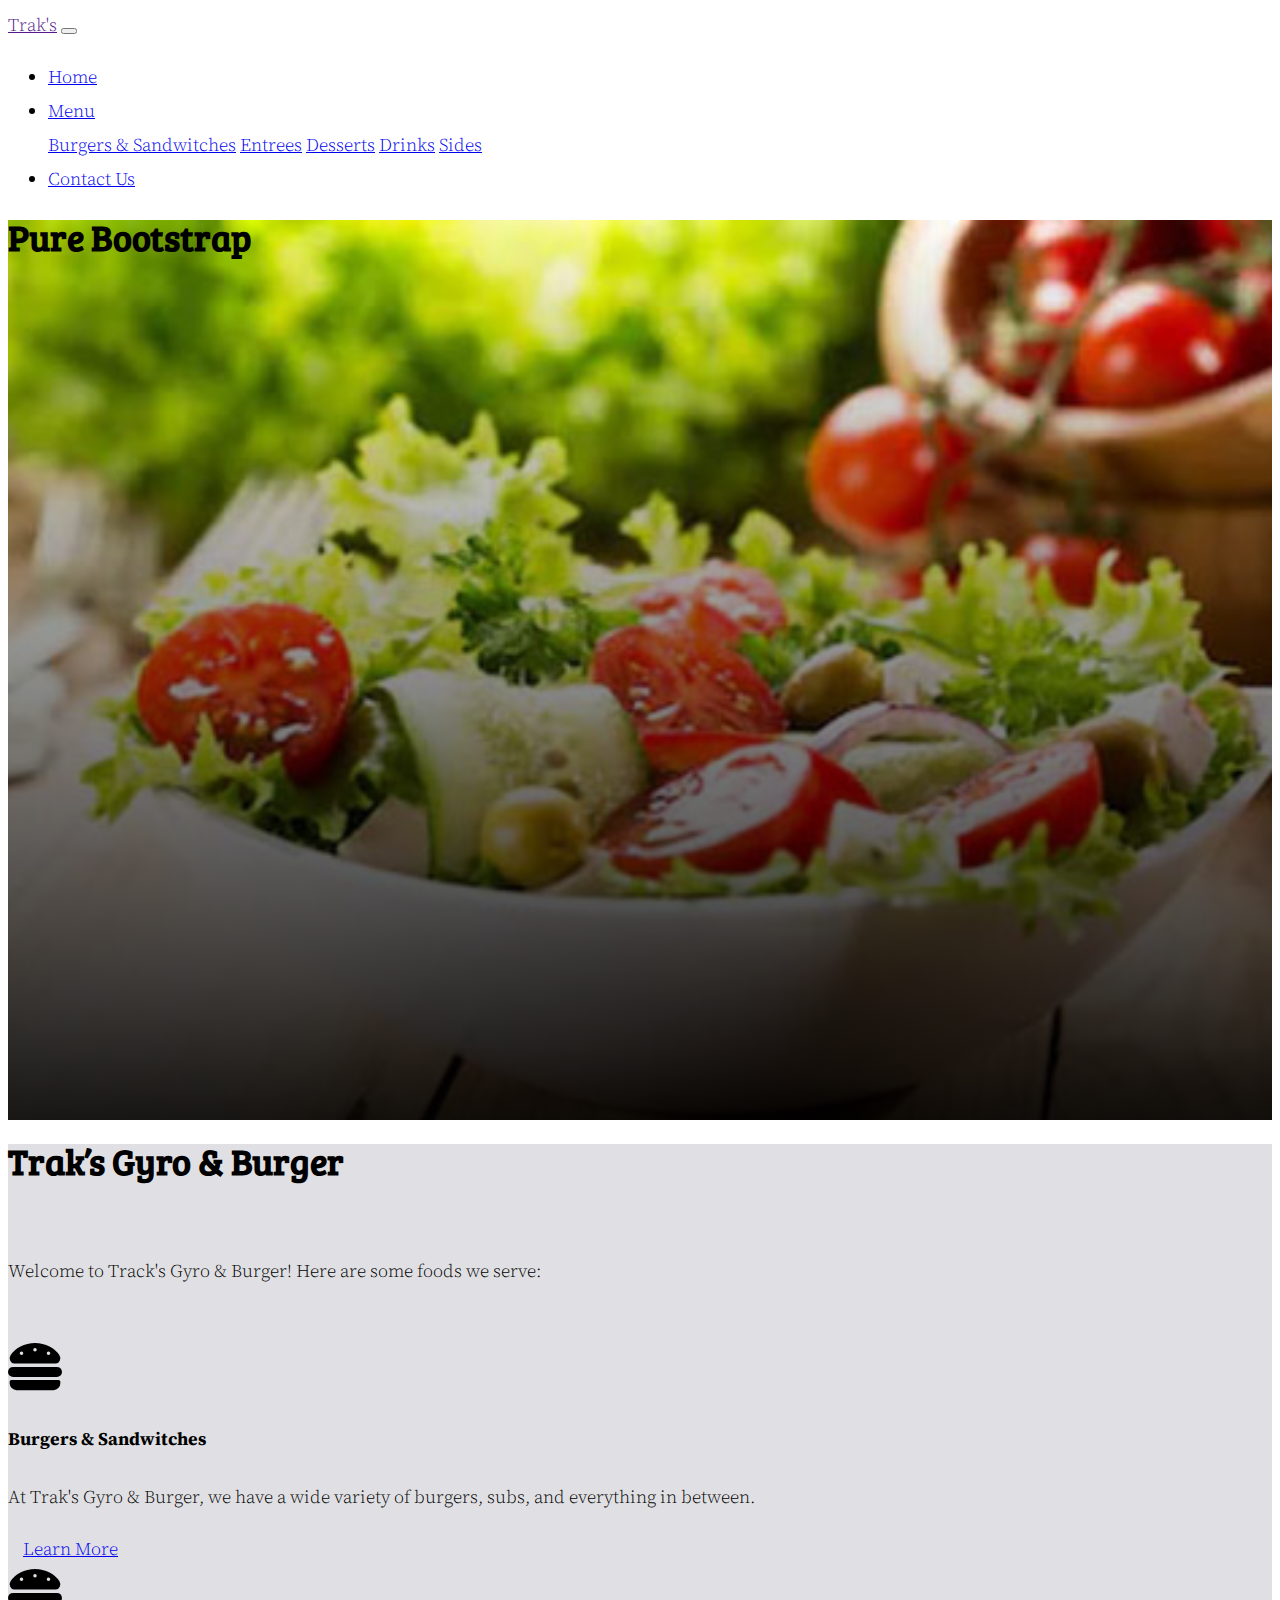
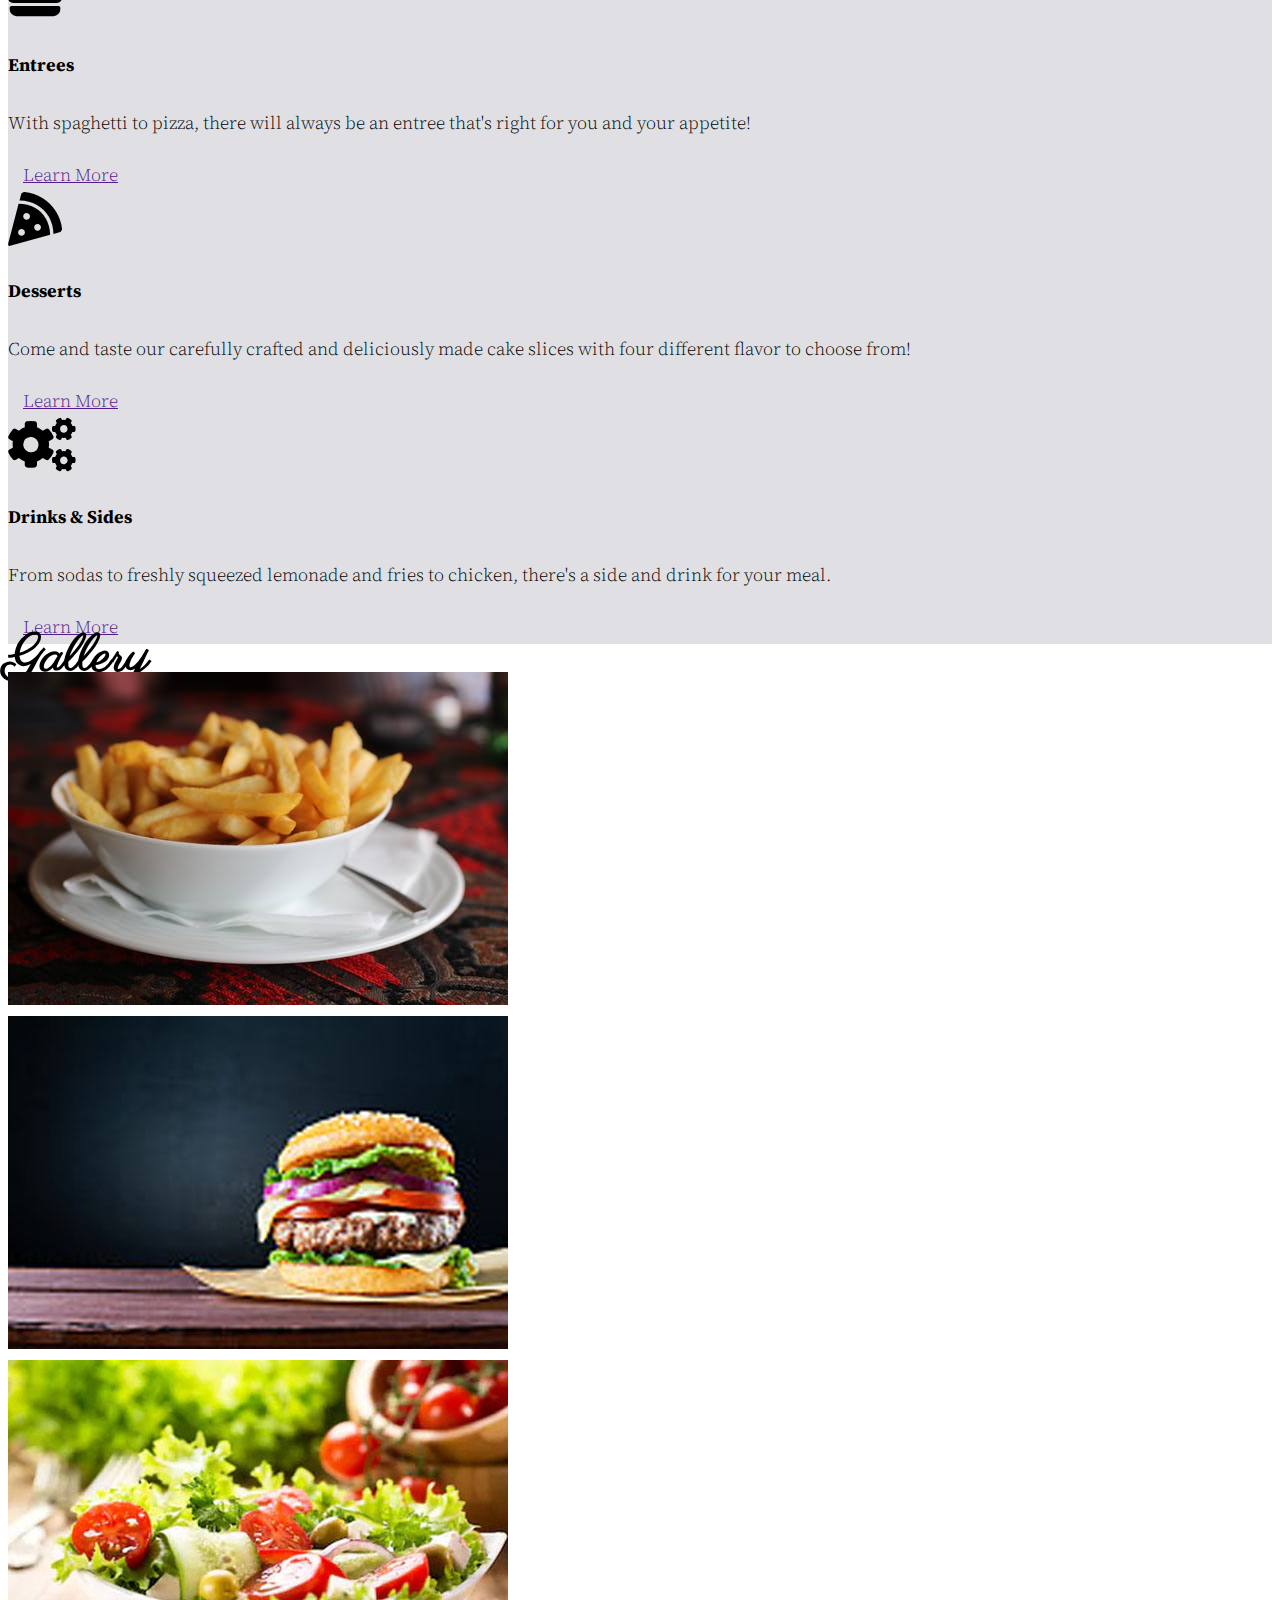
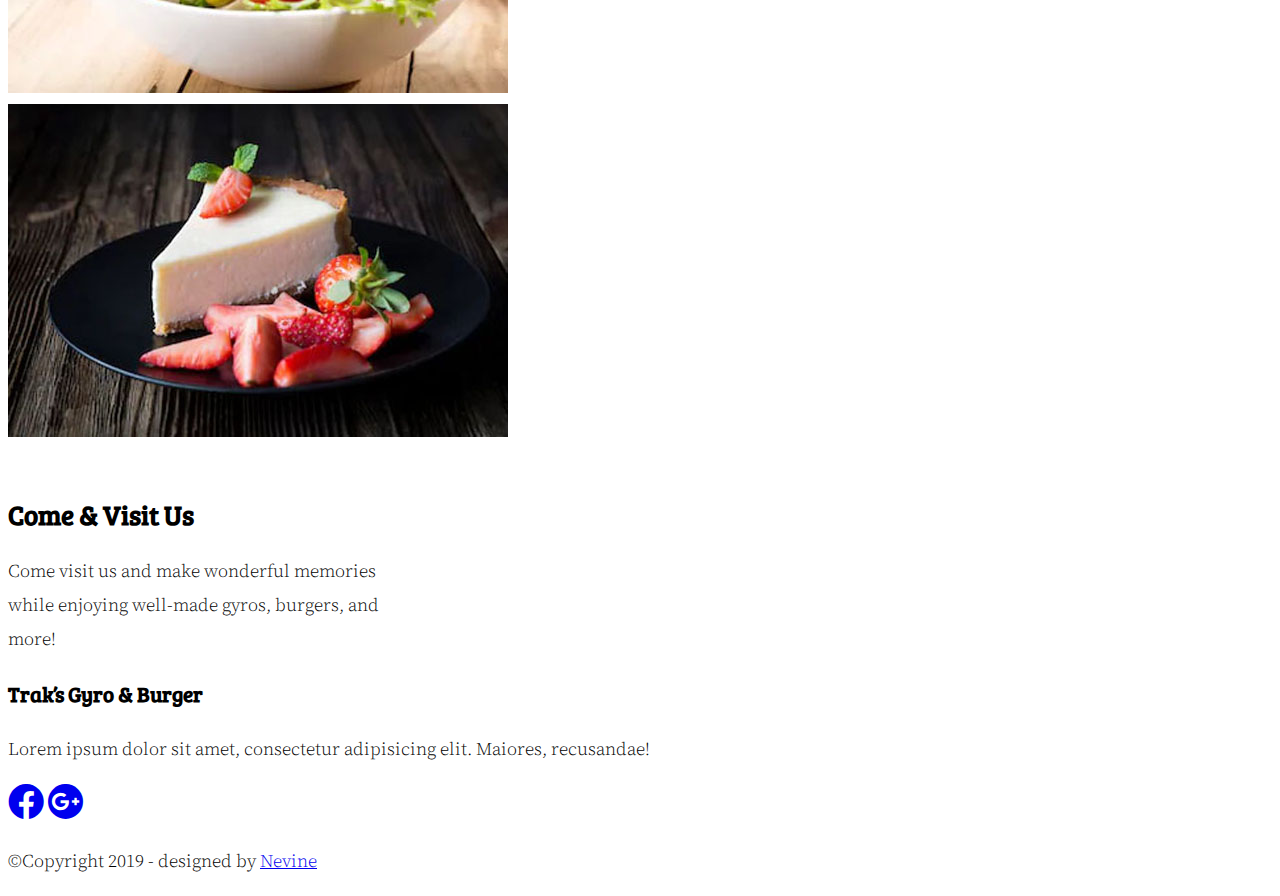
<file: index2.html>
<!doctype html>
<html lang="en">
<head>
  <!-- Required meta tags -->
  <meta charset="utf-8">
  <meta name="viewport" content="width=device-width, initial-scale=1, shrink-to-fit=no">
<title>Trak’s Gyro & Burger</title>
  <!-- Bootstrap CSS -->
  <link rel="stylesheet" href="https://stackpath.bootstrapcdn.com/bootstrap/4.2.1/css/bootstrap.min.css" integrity="sha384-GJzZqFGwb1QTTN6wy59ffF1BuGJpLSa9DkKMp0DgiMDm4iYMj70gZWKYbI706tWS" crossorigin="anonymous">
  <link rel="stylesheet" href="css/all.css" >
   <link rel="stylesheet" href="css/fontawesome.css">
  
<link rel="stylesheet" type="text/css" href="css/main.css">
  
</head>
<body>

<!--starting of navbar -->

<nav class="navbar navbar-expand-md navbar-light bg-dark fixed-top">
  <div class="container">
    <a href="" class="navbar-brand text-uppercase font-weight-bold text-warning">Trak's</i></a>
    <button type="button" class="navbar-toggler bg-light" data-toggle="collapse" data-target="#nav"><span class="navbar-toggler-icon"></span></button>
    <div class="collapse navbar-collapse justify-content-between" id="nav">
      <ul class="navbar-nav ml-auto" id="mynav">
        <li class="nav-item"><a class=" nav-link text-light font-weight-bold px-3 text-uppercase" href="index2.html">Home</a></li>
        <li class="nav-item dropdown" data-toggle="dropdown"><a class="nav-link text-light text-uppercase font-weight-bold px-3 dropdown-toggle" href="#">Menu</a>
          <div class="dropdown-menu">
            <a class="dropdown-item" href="burger.html">Burgers & Sandwitches</a>
            <a class="dropdown-item" href="burger.html">Entrees</a>
            <a class="dropdown-item" href="#">Desserts</a>
            <a class="dropdown-item" href="#">Drinks</a>
            <a class="dropdown-item" href="index2.html">Sides</a>
          </div>
        </li>
        <li class="nav-item"><a class=" nav-link text-light font-weight-bold px-3 text-uppercase" href="#">Contact Us</a></li>
      </ul>
    </div>
  </div>
</nav>
<!--ending of navbar-->

<!--starting of banner-->
<section class="banner">
    <div class="container-fluid">
        <div class="row justify-content-center align-items-center" style="height: 100vh">
            <div class="col">
                <h1 class="text-white font-weight-bold">Pure Bootstrap </h1>
            </div>
        </div>
    </div>
</section>

<!--ending of banner-->

<!--starting of weclome-->
<div class="bg-light p-5 text-center  welcome">
  <div class="container-fluid">
    <div class="row justify-content-center align-items-center">
      <div class="col">
        <h1 class="text-primary  pt-3 h2 font-weight-bold">Trak’s Gyro & Burger</h1>
        <i class="fa fa-glass"></i>
        <p class='text-center text-lead '>Welcome to Track's Gyro & Burger! Here are some foods we serve: </p>
      <i class="fas fa-steak"></i>
      </div>
      <div class="row text-center">
        <div class="col-md-3 ">
          <i class="fas fa-hamburger fa-3x text-danger m-2"></i><i class="far fa-cheeseburger"></i>
          <h4 class="text-primary  m-2 p2">Burgers & Sandwitches</h4>
          <p class="text-muted p-3 mx-4">At Trak's Gyro & Burger, we have a wide variety of burgers, subs, and everything in between.</p>
          <a href="burger.html" class="btn btn-primary">Learn More</a>
        </div>
        <div class="col-md-3 ">
          <i class="fas fa-hamburger fa-3x text-danger m-2"></i><i class="far fa-cheeseburger"></i>
          <h4 class="text-primary  m-2 p2">Entrees</h4>
          <p class="text-muted p-3 mx-4">With spaghetti to pizza, there will always be an entree that's right for you and your appetite!</p>
          <a href="" class="btn btn-primary">Learn More</a>
        </div>
        <div class="col-md-3 ">
          <i class="fas fa-pizza-slice fa-3x text-danger m-2"></i>
          <h4 class="text-primary m-2 p2"> Desserts</h4>
          <p class="text-muted p-3 mx-4">Come and taste our carefully crafted and deliciously made cake slices with four different flavor to choose from!</p>
          <a href="" class="btn btn-primary">Learn More</a>
        </div>
        <div class="col-md-3 ">
          <i class="fas fa-cogs fa-3x text-danger m-2"></i> <i class="fal fa-glass"></i>
          <h4 class="text-primary m-2 p2">Drinks & Sides</h4>
          <p class="text-muted p-3 mx-4">From sodas to freshly squeezed lemonade and fries to chicken, there's a side and drink for your meal.</p>
          <a href="" class="btn btn-primary">Learn More</a>
        </div>
      </div>
    </div>
  </div>
</div>
<!--ending of welcome-->

<!--starting of projects-->
<section class="p-sm-5 p-2 bg-white gallery">
    <div class="container">
        <div class="row text-center">
            <div class="col">
                <h1 class="text-warning p-2 display-4 font-weight-bold">Gallery</h1>
                
            </div>
        </div>
        <div class="row">
            <div class="col-md-3 col-sm-6">
                <img src="image/1.jpeg" class=' img-fluid img-thumbnail rounded mx-auto d-block' alt="">
            </div>    
            <div class="col-md-3 col-sm-6">
                <img src="image/2.jpg" class=' img-fluid img-thumbnail rounded mx-auto d-block' alt="">
            </div>  
            <div class="col-md-3 col-sm-6">
                <img src="image/4.jpg" class=' img-fluid img-thumbnail rounded mx-auto d-block' alt="">
            </div>  
            <div class="col-md-3 col-sm-6">
                <img src="image/3.jpg" class=' img-fluid img-thumbnail rounded mx-auto d-block' alt="">
            </div>  
        </div>
    </div>
</section>
<!--endinf of projects-->

<section class="come">
    <div class="row text-center">
        <div class="col" style="width: 30%">
            <h2 class="text-secondary text-center">
                Come & Visit Us
            </h2>
            <p>Come visit us and make wonderful memories while enjoying well-made gyros, burgers, and more!</p>
        </div>
    </div>
</section>

<!--starting of footer-->
<footer class="bg-secondary">
    <div class="container">
        <div class="row">
            <div class="col text-center">
                <h3 class="text-white font-weight-light p-3">Trak’s Gyro & Burger</h3>
                <p clas="text-white font-italic font-weight-italic">Lorem ipsum dolor sit amet, consectetur adipisicing elit. Maiores, recusandae!</p>
                <div class="py-2">

                    <a href="https://www.facebook.com/traksgyroburger/"> <i class="fab fa-facebook fa-2x text-primary mx-3"></i></a>
                    <a href="https://www.google.com/search?newwindow=1&rlz=1C1CHBD_enCA855CA855&ei=qg9sXZjiBqGt5wKu76rwDA&q=Trak%27s+%7C+Gyro+%26+Burgers%2C+Quioccasin+Road%2C+Richmond%2C+VA&oq=traks+gyro+and+burger&gs_l=psy-ab.1.1.0i10j38.3546.6678..10256...1.0..0.137.1452.11j5......0....1..gws-wiz.......0i22i10i30j33i22i29i30.VuoUA2Eg1Bk"> <i class="fab fa-google-plus fa-2x text-danger mx-3"></i></a>
                    
                </div>
                <p class="mt-3"> &copy;Copyright 2019 - designed by <a href="http://venags.com/" class='text-warning font-weight-bold'>Nevine</a></p>
            </div>
        </div>
    </div>

</footer>
<!--ending of footer-->
<script src="js/jquery-3.3.1.min.js"></script>
<script src="https://cdnjs.cloudflare.com/ajax/libs/popper.js/1.14.6/umd/popper.min.js" integrity="sha384-wHAiFfRlMFy6i5SRaxvfOCifBUQy1xHdJ/yoi7FRNXMRBu5WHdZYu1hA6ZOblgut" crossorigin="anonymous"></script>
<script type="js/fontawesome.js"></script>
<script type="js/all.js"></script>
<script src="js/bootstrap.min.js"></script>
<script type="text/javascript" src="js/main.js"></script>
</body>
</html>
</file>
<file: css/main.css>
@import url("https://fonts.googleapis.com/css?family=Great+Vibes");
@import url("https://fonts.googleapis.com/css?family=Playfair+Display");
@import url("https://fonts.googleapis.com/css?family=Bree+Serif&display=swap");
@import url("https://fonts.googleapis.com/css?family=Source+Serif+Pro&display=swap");
@import url("https://fonts.googleapis.com/css?family=Parisienne&display=swap");
body {
  overflow-x: hidden;
  line-height: 34px;
  font-weight: 300;
  font-size: 18px;
  font-family: 'Source Serif Pro', serif;
  box-sizing: border-box; }

h1, h2, h3 {
  font-family: 'Bree Serif', serif; }

.banner {
  background: linear-gradient(rgba(0, 0, 0, 0), rgba(0, 0, 0, 0.9)), url("../image/4.jpg") no-repeat center center/cover; }
  .banner .text1 {
    color: #FFF;
    font-size: 65px;
    margin-top: -30px;
    margin-bottom: 20px;
    font-family: 'Bree Serif', serif; }
  .banner .btn {
    margin: 15px 10px;
    padding: 5px 23px;
    font-size: 19px;
    font-weight: bold; }
  .banner .btn-light {
    color: #dc3545;
    border: 1px solid #dc3545;
    transition: all 0.5s ease; }
    .banner .btn-light:hover {
      background-color: #dc3545;
      color: #dae0e5;
      border: 1px solid #dae0e5; }
  .banner .btn-danger {
    border: 1px solid #dae0e5;
    transition: all 0.5s ease; }
    .banner .btn-danger:hover {
      background-color: #dae0e5;
      color: #dc3545;
      transition: all 0.5s ease;
      border: 1px solid #dc3545; }
  .banner .effect {
    animation-name: leftToRight;
    animation-duration: 2s;
    animation-timing-function: ease-in-out; }
  .banner .effect2 {
    animation-name: rightToLeft;
    animation-duration: 2s;
    animation-timing-function: ease-in-out; }

@keyframes anim {
  0% {
    transform: translateX(-200px); }
  100% {
    transform: translateX(0px); } }
@keyframes leftToRight {
  0% {
    opacity: 0;
    transform: translateX(-200px); }
  100% {
    0% {
      opacity: 1;
      transform: translateX(0); } } }
@keyframes rightToLeft {
  0% {
    opacity: 0;
    transform: translateX(200px); }
  100% {
    0% {
      opacity: 1;
      transform: translateX(0); } } }
.intro {
  position: relative;
  padding: 50px; }
  .intro h3 {
    margin: 10px;
    font-size: 45px;
    font-family: 'Parisienne', cursive;
    font-weight: 600;
    color: #dc3545; }
  .intro p {
    font-size: 18px;
    margin: 20px auto;
    padding: 10px;
    line-height: 38px; }
    .intro p::before {
      content: open-quote;
      font-size: 35px;
      color: #d8d4d4; }
    .intro p::after {
      content: close-quote;
      font-size: 35px;
      color: #d8d4d4; }
  .intro img {
    position: absolute;
    width: 52%;
    box-shadow: 0px 10px 20px rgba(0, 0, 0, 0.4);
    transition: all 0.5s;
    border-radius: 5px; }
    .intro img:hover, .intro img:focus {
      transform: scale(1.2);
      border: 3px solid red;
      padding: 10px;
      z-index: 100; }
  .intro .img1 {
    top: 15px;
    left: 30px; }
  .intro .img2 {
    top: 50px;
    right: 0px; }
  .intro .img3 {
    bottom: 22px;
    left: 102px; }
  .intro:hover img:not(:hover), .intro:focus img:not(:focus) {
    transform: scale(0.9); }

.welcome {
  background: #e0e0e4 !important; }
  .welcome h2 {
    color: #3c4245; }
  .welcome .btn {
    margin: 15px;
    transition: all 0.5s ease-in; }
  .welcome .wel {
    padding: 10px;
    background-color: #FFF;
    border-radius: 5px;
    margin: 12px;
    box-shadow: 3px 7px 4px 4px rgba(0, 0, 0, 0.11); }
    .welcome .wel:hover {
      /*  h4{
          color:#ffc107;
           }
         .btn{
           background-color: #ffc107;
           border-color: #ffc107;
         }*/ }
    .welcome .wel h4 {
      font-size: 30px;
      margin-top: 20px; }
    .welcome .wel p {
      padding: 5px 20px;
      margin: 0 2px; }

.gallery {
  margin-bottom: 50px; }
  .gallery h1 {
    font-family: 'Parisienne', cursive;
    font-size: 52px;
    margin: -3px; }
  .gallery .my-gall {
    margin: 0;
    padding: 0; }
    .gallery .my-gall .gall {
      width: 100%;
      height: 100%;
      overflow: hidden; }
      .gallery .my-gall .gall img {
        width: inherit;
        height: inherit;
        transition: all 0.7s ease-in; }
        .gallery .my-gall .gall img:hover {
          transform: scale(1.1);
          opacity: 0.6; }

.my-menu {
  text-align: center;
  opacity: 0;
  position: fixed;
  z-index: 1000;
  top: 0;
  left: 0;
  width: 100%;
  transition: all 0.5s ease; }
  .my-menu ul {
    margin: 5px auto;
    color: #FFF; }
    .my-menu ul li {
      padding: 8px 20px;
      display: inline-block;
      font-size: 22px; }

.menu1 {
  background: linear-gradient(rgba(0, 0, 0, 0.6), rgba(0, 0, 0, 0.88)), url("../image/4.jpg") no-repeat center center/cover;
  background-attachment: fixed;
  height: auto;
  padding: 45px 0; }
  .menu1 .menu-container {
    opacity: 0;
    margin: 10px 40px;
    transition: all 0.5s ease-in; }
    .menu1 .menu-container .menu-1 {
      background-color: #e0e0e4 !important;
      border-radius: 10px;
      box-shadow: 3px 3px 5px  grey;
      padding: 20px; }
      .menu1 .menu-container .menu-1 h3 {
        margin: 20px;
        font-size: 29px;
        color: #5d5757; }
      .menu1 .menu-container .menu-1 .card {
        margin-bottom: 15px; }
        .menu1 .menu-container .menu-1 .card img {
          max-width: 100%;
          padding: 5px;
          transition: all 0.5s ease-in; }

* {
  box-sizing: border-box; }

.burg-intro {
  background: url("../image/bur1.jpg") no-repeat center center/cover fixed;
  height: 400px; }

.bur-menu {
  background: url("../image/bur1.jpg") no-repeat center center/cover fixed;
  height: 400px; }

/*# sourceMappingURL=main.css.map */
</file>
